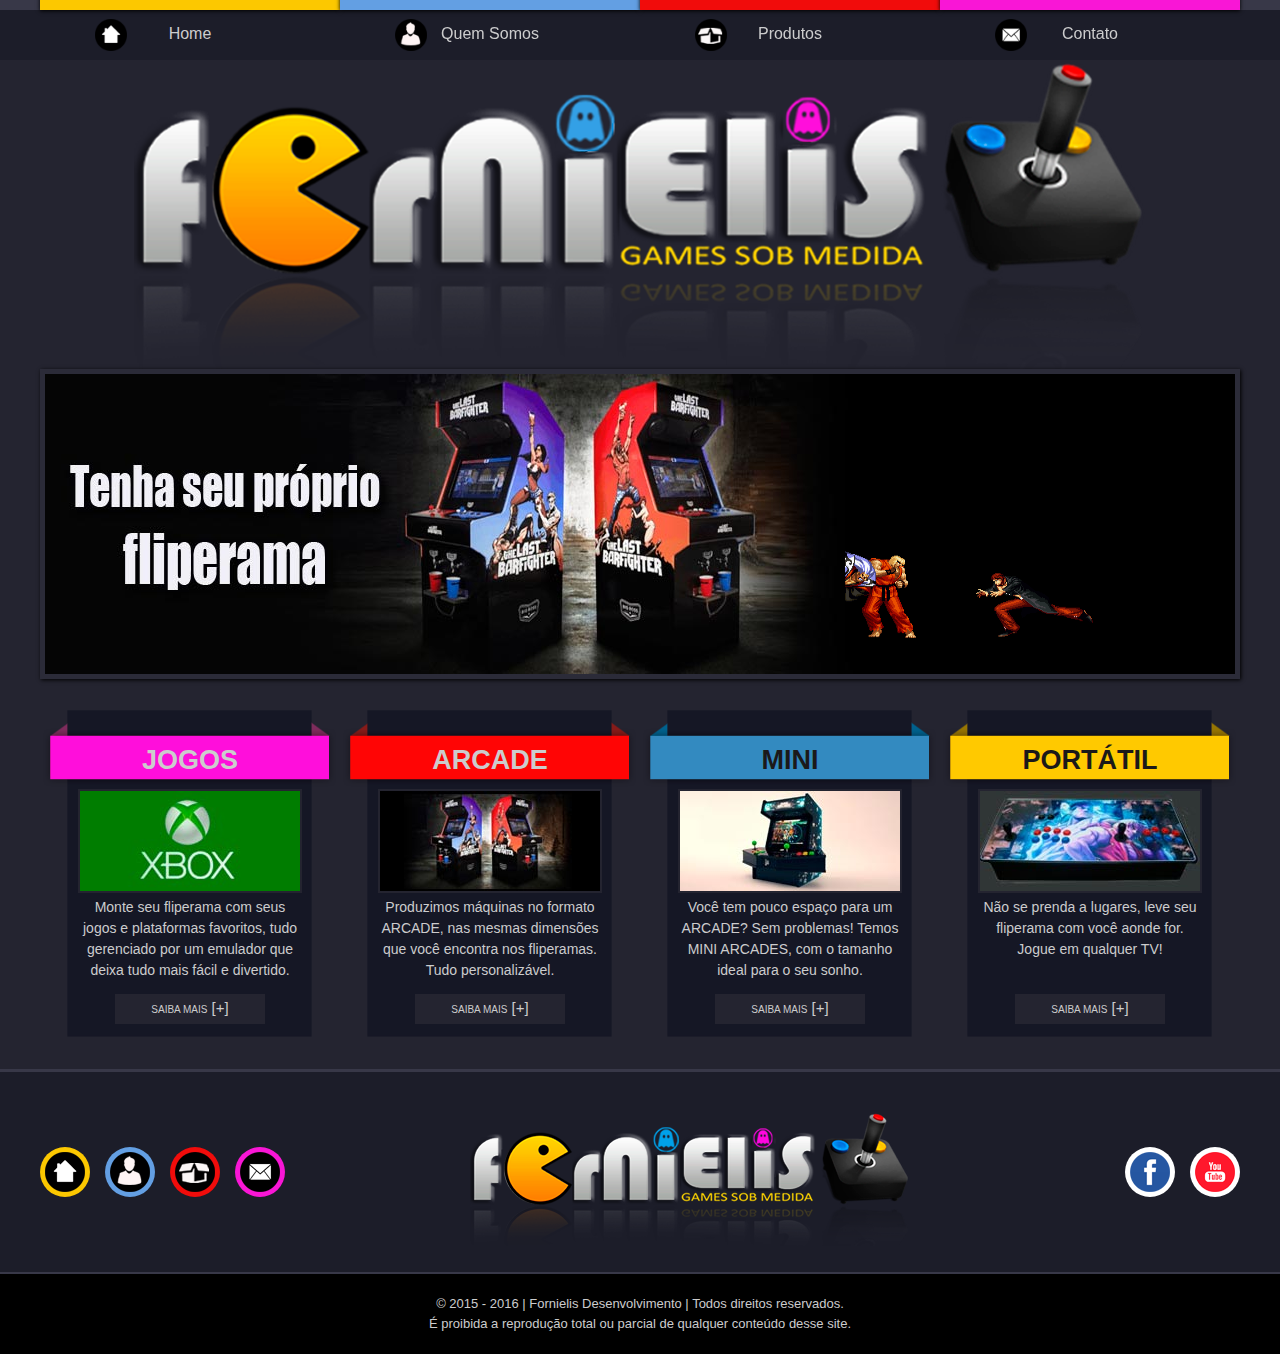
<file: index.html>
<!DOCTYPE html>
<html lang="pt-BR">
<head>
	<meta charset="UTF-8">
	<meta name="viewport" content="width=device-width, initial-scale=1.0" />
	<link rel="stylesheet" type="text/css" href="_CSS/style_index.css" />
	<link rel="shortcut icon" href="icon.ico" type="image/x-icon">
	<script type="text/javascript" src="_JS/jquery-2.2.0.js"></script>
	<script type="text/javascript" src="_JS/jquery.cycle.all.js"></script>
	<script type="text/javascript" src="_JS/script.js"></script>
	<title>FORNIELIS - GAMES</title>

</head>
<body>
	<div id="tarja-topo"></div>
	<div id="interface" class="center">
		<header>
			<div id="menu" class="center">
				<div class="menu_texto">
					<div>
						<a href="#"><p>Home</p></a>
						<div class="menu_texto_icon"><a href="index.html"><img src="_IMG/icon_home.png" alt="Home" width="40px" height="40px" border="none"></a></div>
					</div>
					<div class="menu_icon home"><a href="index.html"><img src="_IMG/icon_home.png" alt="Home" width="40px" height="40px" border="none"></a></div>
				</div>
				<div class="menu_texto">
					<div>
						<a href="somos.html"><p>Quem Somos</p></a>
						<div class="menu_texto_icon"><a href="somos.html"><img src="_IMG/icon_somos.png" alt="Home" width="40px" height="40px" border="none"></a></div>
					</div>
					<div class="menu_icon somos"><a href="somos.html"><img src="_IMG/icon_somos.png" alt="quem_somos" width="40px" height="40px" border="none"></a></div>
				</div>
				<div class="menu_texto">
					<div>
						<a href="#"><p>Produtos</p></a>
						<div class="menu_texto_icon"><a href="produtos.html"><img src="_IMG/icon_produtos.png" alt="Home" width="40px" height="40px" border="none"></a></div>
					</div>
					<div class="menu_icon produto"><a href="produtos.html"><img src="_IMG/icon_produtos.png" alt="produto" width="40px" height="40px" border="none"></a></div>
				</div>
				<div class="menu_texto">
					<div>
						<a href="#"><p>Contato</p></a>
						<div class="menu_texto_icon"><a href="contatos.html"><img src="_IMG/icon_contato.png" alt="Home" width="40px" height="40px" border="none"></a></div>
					</div>
					<div class="menu_icon contato"><a href="contatos.html"><img src="_IMG/icon_contato.png" alt="contato" width="40px" height="40px" border="none"></a></div>
				</div>
			</div>
		</header>
		<div id="logo" class="center">
			<h1><a href="index.html"><img src="_IMG/logo_grande.png" alt="logo" width="1030px" height="309px" border="none"></a></h1>
		</div>
		<div class="banner">
			<div class="banner-item">
				<img src="_IMG/banner_01.jpg" alt="banner" width="1200px" height="300px" border="none">
				<div class="banner-gif banner-gif-border">
					<img src="_IMG/gif-banner-01.gif" alt="gif" width="380px" height="240px" border="none">
				</div>
			</div>
			<div class="banner-item">
				<img src="_IMG/banner_02.jpg" alt="banner" width="1200px" height="300px" border="none">
				<div class="banner-gif">
					<img src="_IMG/gif-banner-02.gif" alt="gif" width="380px" height="240x" border="none">
				</div>
			</div>
			<div class="banner-item">
				<img src="_IMG/banner_03.jpg" alt="banner" width="1200px" height="300px" border="none">
				<div class="banner-gif">
					<img src="_IMG/gif-banner-03.gif" alt="gif" width="380px" height="240x" border="none">
				</div>
			</div>
			<div class="banner-item">
				<img src="_IMG/banner_04.jpg" alt="banner" width="1200px" height="300px" border="none">
				<div class="banner-gif">
					<img src="_IMG/gif-banner-04.gif" alt="gif" width="380px" height="240x" border="none">
				</div>
			</div>
			<div class="banner-item">
				<img src="_IMG/banner_05.jpg" alt="banner" width="1200px" height="300px" border="none">
				<div class="banner-gif">
					<img src="_IMG/gif-banner-05.gif" alt="gif" width="380px" height="240x" border="none">
				</div>
			</div>
			<div class="banner-item">
				<img src="_IMG/banner_06.jpg" alt="banner" width="1200px" height="300px" border="none">
				<div class="banner-gif">
					<img src="_IMG/gif-banner-06.gif" alt="gif" width="380px" height="240x" border="none">
				</div>
			</div>
		</div>
		<div id="categoria-container" class="center">
			<div id="emulador" class="categorias">
				<img src="_IMG/categoria_emulador.png" alt="emulador" width="300px" height="350px" border="none">
				<h2><a href="#">JOGOS</a></h2>
				<div class="categorias-banner cat-01">
					<div><img src="_IMG/categorias_banner_01_01.jpg" alt="banner" width="220px" height="100px" border="none"></div>
					<div><img src="_IMG/categorias_banner_01_02.jpg" alt="banner" width="220px" height="100px" border="none"></div>
					<div><img src="_IMG/categorias_banner_01_03.jpg" alt="banner" width="220px" height="100px" border="none"></div>
					<div><img src="_IMG/categorias_banner_01_04.jpg" alt="banner" width="220px" height="100px" border="none"></div>
					<div><img src="_IMG/categorias_banner_01_05.jpg" alt="banner" width="220px" height="100px" border="none"></div>
					<div><img src="_IMG/categorias_banner_01_06.jpg" alt="banner" width="220px" height="100px" border="none"></div>
				</div>
				<div class="categorias-texto"><p>Monte seu fliperama com seus jogos e plataformas favoritos, tudo gerenciado por um emulador que deixa tudo mais fácil e divertido.</p></div>
				<div class="btn_confira"><p><a href="produtos.html"><span>SAIBA MAIS</span> [+]</a></p></div>
			</div>
			<div id="arcade" class="categorias">
				<img src="_IMG/categoria_arcade.png" alt="emulador" width="300px" height="350px" border="none">
				<h2><a href="#">ARCADE</a></h2>
				<div class="categorias-banner cat-02">
					<div><img src="_IMG/categorias_banner_02_01.jpg" alt="banner" width="220px" height="100px" border="none"></div>
					<div><img src="_IMG/categorias_banner_02_02.jpg" alt="banner" width="220px" height="100px" border="none"></div>
					<div><img src="_IMG/categorias_banner_02_03.jpg" alt="banner" width="220px" height="100px" border="none"></div>
					<div><img src="_IMG/categorias_banner_02_04.jpg" alt="banner" width="220px" height="100px" border="none"></div>
				</div>
				<div class="categorias-texto"><p>Produzimos máquinas no formato ARCADE, nas mesmas dimensões que você encontra nos fliperamas. Tudo personalizável.</p></div>
				<div class="btn_confira"><p><a href="produtos.html"><span>SAIBA MAIS</span> [+]</a></p></div>
			</div>
			<div id="mini-arcade" class="categorias">
				<img src="_IMG/categoria_mini_arcade.png" alt="emulador" width="300px" height="350px" border="none">
				<h2><a href="#"><span>MINI</span></a></h2>
				<div class="categorias-banner cat-03">
					<div><img src="_IMG/categorias_banner_03_01.jpg" alt="banner" width="220px" height="100px" border="none"></div>
					<div><img src="_IMG/categorias_banner_03_02.jpg" alt="banner" width="220px" height="100px" border="none"></div>
					<div><img src="_IMG/categorias_banner_03_03.jpg" alt="banner" width="220px" height="100px" border="none"></div>
					<div><img src="_IMG/categorias_banner_03_04.jpg" alt="banner" width="220px" height="100px" border="none"></div>
				</div>
				<div class="categorias-texto"><p>Você tem pouco espaço para um ARCADE? Sem problemas! Temos MINI ARCADES, com o tamanho ideal para o seu sonho.</p></div>
				<div class="btn_confira"><p><a href="produtos.html"><span>SAIBA MAIS</span> [+]</a></p></div>
			</div>
			<div id="portatil-arcade" class="categorias">
				<img src="_IMG/categoria_portatil_arcade.png" alt="emulador" width="300px" height="350px" border="none">
				<h2><a href="#"><span>PORTÁTIL</span></a></h2>
				<div class="categorias-banner cat-04">
					<div><img src="_IMG/categorias_banner_04_01.jpg" alt="banner" width="220px" height="100px" border="none"></div>
					<div><img src="_IMG/categorias_banner_04_02.jpg" alt="banner" width="220px" height="100px" border="none"></div>
					<div><img src="_IMG/categorias_banner_04_03.jpg" alt="banner" width="220px" height="100px" border="none"></div>
					<div><img src="_IMG/categorias_banner_04_04.jpg" alt="banner" width="220px" height="100px" border="none"></div>
				</div>
				<div class="categorias-texto"><p>Não se prenda a lugares, leve seu fliperama com você aonde for. Jogue em qualquer TV!</p></div>
				<div class="btn_confira"><p><a href="produtos.html"><span>SAIBA MAIS</span> [+]</a></p></div>
			</div>
		</div>
	</div>
	<div id="rodape">
		<div class="center rodape-conteudo">
			<h1><a href="index.html"><img src="_IMG/logo_pequeno.png" alt="logo" width="440px" height="135px" border="none"></a></h1>
			<div class="rodape-menu-containner">
				<div class="rodape-menu-item home"><a href="index.html"><img src="_IMG/icon_home.png" alt="Home" width="40px" height="40px" border="none"></a></div>
				<div class="rodape-menu-item somos"><a href="somos.html"><img src="_IMG/icon_somos.png" alt="Home" width="40px" height="40px" border="none"></a></div>
				<div class="rodape-menu-item produto"><a href="produtos.html"><img src="_IMG/icon_produtos.png" alt="Home" width="40px" height="40px" border="none"></a></div>
				<div class="rodape-menu-item contato margem-direita-zero"><a href="contatos.html"><img src="_IMG/icon_contato.png" alt="Home" width="40px" height="40px" border="none"></a></div>
			</div>
			<div class="contenner-sociais">
				<div class="item-sociais face-1">
					<a href="#"><img src="_IMG/icon_face_azul_01.png" alt="Home" width="40px" height="40px" border="none"></a>
					<div class="item-sociais face-2">
						<a href="#"><img src="_IMG/icon_face_azul_02.png" alt="Home" width="40px" height="40px" border="none"></a>
					</div>
				</div>
				<div class="item-sociais you-1 margem-direita-zero">
					<a href="#"><img src="_IMG/icon_youtube_vermelho_01.png" alt="Home" width="40px" height="40px" border="none"></a>
					<div class="item-sociais you-2 margem-direita-zero">
						<a href="#"><img src="_IMG/icon_youtube_vermelho_02.png" alt="Home" width="40px" height="40px" border="none"></a>
					</div>
				</div>
			</div>	
		</div>
	</div>
	<div id="tarja-inferior">
		<div class="tarja-inferior-texto">
			<p>&copy; 2015 - 2016 | Fornielis Desenvolvimento | Todos direitos reservados.<br>É proibida a reprodução total ou parcial de qualquer conteúdo desse site.</p>
		</div>
	</div>
</body>
</html>
</file>
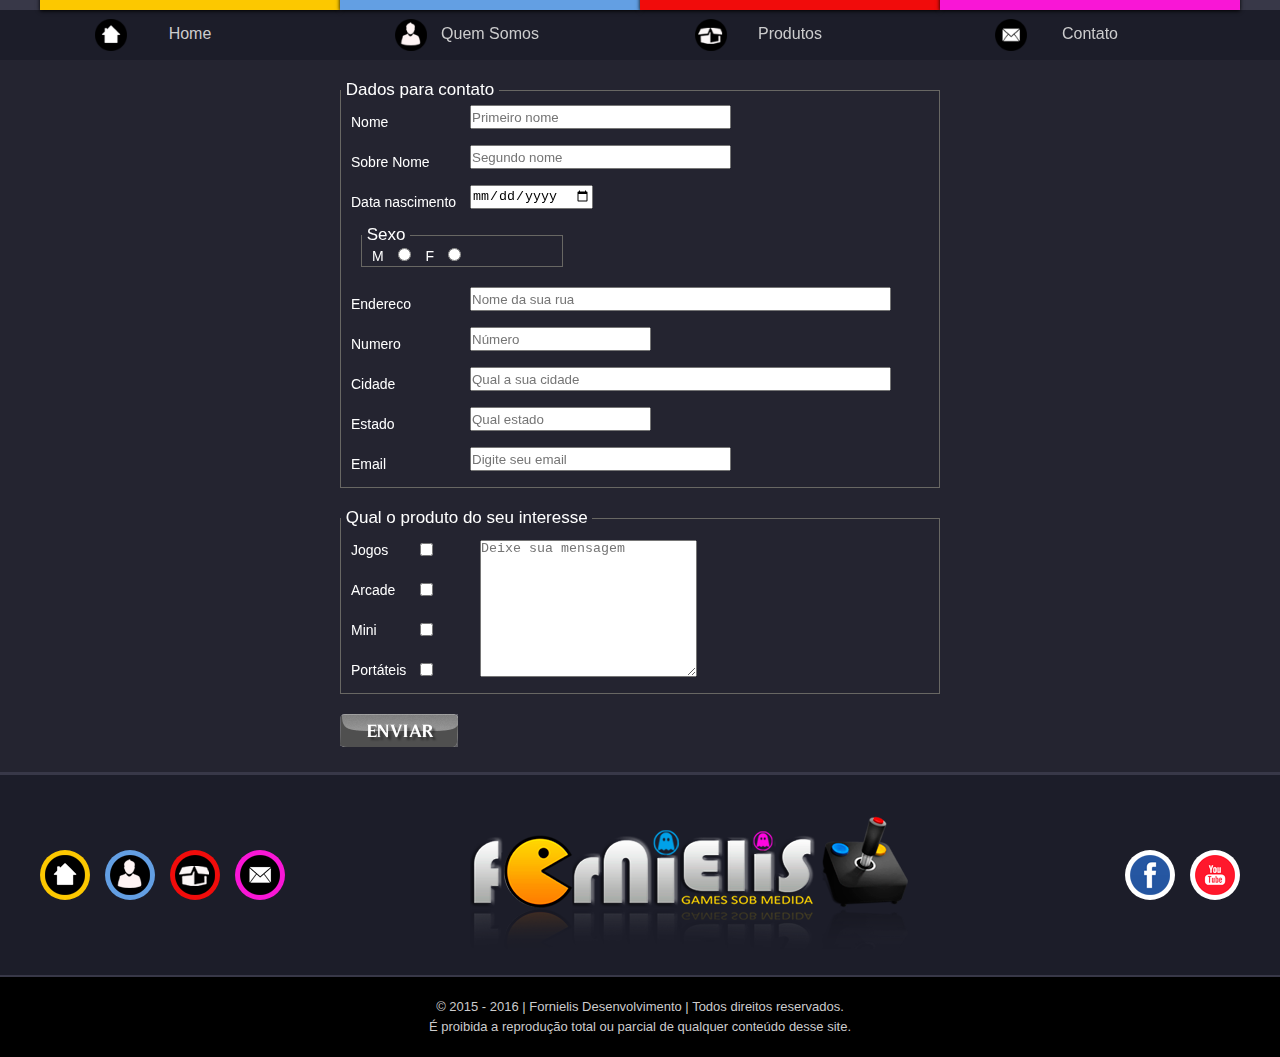
<file: contatos.html>
<!DOCTYPE html>
<html lang="pt-BR">
<head>
	<meta charset="UTF-8">
	<meta name="viewport" content="width=device-width, initial-scale=1.0" />
	<link rel="stylesheet" type="text/css" href="_CSS/style_contatos.css" />
	<script type="text/javascript" src="_JS/jquery-2.2.0.js"></script>
	<script type="text/javascript" src="_JS/jquery.cycle.all.js"></script>
	<script type="text/javascript" src="_JS/script.js"></script>
	<title>FORNIELIS - GAMES</title>
</head>
<body>
	<div id="tarja-topo"></div>
	<div id="interface" class="center">
		<header>
			<div id="menu" class="center">
				<div class="menu_texto">
					<div>
						<a href="#"><p>Home</p></a>
						<div class="menu_texto_icon"><a href="index.html"><img src="_IMG/icon_home.png" alt="Home" width="40px" height="40px" border="none"></a></div>
					</div>
					<div class="menu_icon home"><a href="index.html"><img src="_IMG/icon_home.png" alt="Home" width="40px" height="40px" border="none"></a></div>
				</div>
				<div class="menu_texto">
					<div>
						<a href="#"><p>Quem Somos</p></a>
						<div class="menu_texto_icon"><a href="somos.html"><img src="_IMG/icon_somos.png" alt="Home" width="40px" height="40px" border="none"></a></div>
					</div>
					<div class="menu_icon somos"><a href="somos.html"><img src="_IMG/icon_somos.png" alt="quem_somos" width="40px" height="40px" border="none"></a></div>
				</div>
				<div class="menu_texto">
					<div>
						<a href="produtos.html"><p>Produtos</p></a>
						<div class="menu_texto_icon"><a href="produtos.html"><img src="_IMG/icon_produtos.png" alt="Home" width="40px" height="40px" border="none"></a></div>
					</div>
					<div class="menu_icon produto"><a href="produtos.html"><img src="_IMG/icon_produtos.png" alt="produto" width="40px" height="40px" border="none"></a></div>
				</div>
				<div class="menu_texto">
					<div>
						<a href="#"><p>Contato</p></a>
						<div class="menu_texto_icon"><a href="#"><img src="_IMG/icon_contato.png" alt="Home" width="40px" height="40px" border="none"></a></div>
					</div>
					<div class="menu_icon contato"><a href="#"><img src="_IMG/icon_contato.png" alt="contato" width="40px" height="40px" border="none"></a></div>
				</div>
			</div>
		</header>
	</div>
	<form method="post" action="mailto:wilson.fornielis@rimo.net" class="center" id="formulario">
		<fieldset id="usuario">
			<legend>&nbsp;Dados para contato&nbsp;</legend>
			<p><label for="cNome">Nome</label> <input class="input" type="text" name="tNome" id="cNome" size="30" placeholder="Primeiro nome"></p>
			<p><label for="cSobre-nome">Sobre Nome</label> <input class="input" type="text" name="tNome" id="cSobre-nome" size="30" placeholder="Segundo nome"></p>
			<p><label for="cData-nascimento">Data nascimento</label> <input class="input" type="date" name="tData" id="cData-nascimento" size="30" placeholder="Segundo nome"></p>
			<fieldset id="sexo">
				<legend>&nbsp;Sexo&nbsp;</legend>
				<label for="cSexo-M">M&nbsp;</label><input type="radio" name="cSexo" id="Csexo-M">
				<label for="cSexo-F">F&nbsp;</label><input type="radio" name="cSexo" id="Csexo-F">
			</fieldset>
			<p><label for="cEndereco">Endereco</label> <input class="input" type="text" name="tEndereco" id="cEndereco" size="50" placeholder="Nome da sua rua"></p>
			<p><label for="cNumero">Numero</label> <input class="input" type="number" name="tNumero" id="cNumero" size="2" placeholder="Número"></p>
			<p><label for="cCidade">Cidade</label> <input class="input" type="text" name="tCidade" id="cCidade" size="50" placeholder="Qual a sua cidade"></p>
			<p><label for="cEstado">Estado</label> <input class="input" type="text" name="tEstado" id="cEstado" size="20" placeholder="Qual estado"></p>
			<p><label for="cEmail">Email</label> <input class="input" type="email" name="tEmail" id="cEmail" size="30" placeholder="Digite seu email"></p>
		</fieldset>
		<fieldset>
			<legend>&nbsp;Qual o produto do seu interesse&nbsp;</legend>
			<p><label for="cJogos">Jogos <input class="ckb" type="checkbox" name="pInteresse" id="cJogos"></label></p>
			<p><label for="cArcade">Arcade <input class="ckb" type="checkbox" name="pInteresse" id="cArcade"></label></p>
			<p><label for="cMini">Mini <input class="ckb" type="checkbox" name="pInteresse" id="cMini"></label></p>
			<p><label for="cPortatil">Portáteis <input class="ckb" type="checkbox" name="pInteresse" id="cPortatil"></label></p>
			<p><textarea name="tMensagem" id="cMensagem" cols="25" rows="9" placeholder="Deixe sua mensagem"></textarea></p>
		</fieldset>
		<input id="btn_enviar" type="image" src="_IMG/btn_enviar.png" width="118px" height="33px" border="none">
	</form>
		<div id="rodape">
			<div class="center rodape-conteudo">
				<h1><a href="index.html"><img src="_IMG/logo_pequeno.png" alt="logo" width="440px" height="135px" border="none"></a></h1>
				<div class="rodape-menu-containner">
					<div class="rodape-menu-item home"><a href="index.html"><img src="_IMG/icon_home.png" alt="Home" width="40px" height="40px" border="none"></a></div>
					<div class="rodape-menu-item somos"><a href="somos.html"><img src="_IMG/icon_somos.png" alt="Home" width="40px" height="40px" border="none"></a></div>
					<div class="rodape-menu-item produto"><a href="produtos.html"><img src="_IMG/icon_produtos.png" alt="Home" width="40px" height="40px" border="none"></a></div>
					<div class="rodape-menu-item contato margem-direita-zero"><a href="#"><img src="_IMG/icon_contato.png" alt="Home" width="40px" height="40px" border="none"></a></div>
				</div>
				<div class="contenner-sociais">
					<div class="item-sociais face-1">
						<a href="#"><img src="_IMG/icon_face_azul_01.png" alt="Home" width="40px" height="40px" border="none"></a>
						<div class="item-sociais face-2">
							<a href="#"><img src="_IMG/icon_face_azul_02.png" alt="Home" width="40px" height="40px" border="none"></a>
						</div>
					</div>
					<div class="item-sociais you-1 margem-direita-zero">
						<a href="#"><img src="_IMG/icon_youtube_vermelho_01.png" alt="Home" width="40px" height="40px" border="none"></a>
						<div class="item-sociais you-2 margem-direita-zero">
							<a href="#"><img src="_IMG/icon_youtube_vermelho_02.png" alt="Home" width="40px" height="40px" border="none"></a>
						</div>
					</div>
				</div>	
			</div>
		</div>
	<div id="tarja-inferior">
		<div class="tarja-inferior-texto">
			<p>&copy; 2015 - 2016 | Fornielis Desenvolvimento | Todos direitos reservados.<br>É proibida a reprodução total ou parcial de qualquer conteúdo desse site.</p>
		</div>
	</div>
</body>
</html>
</file>
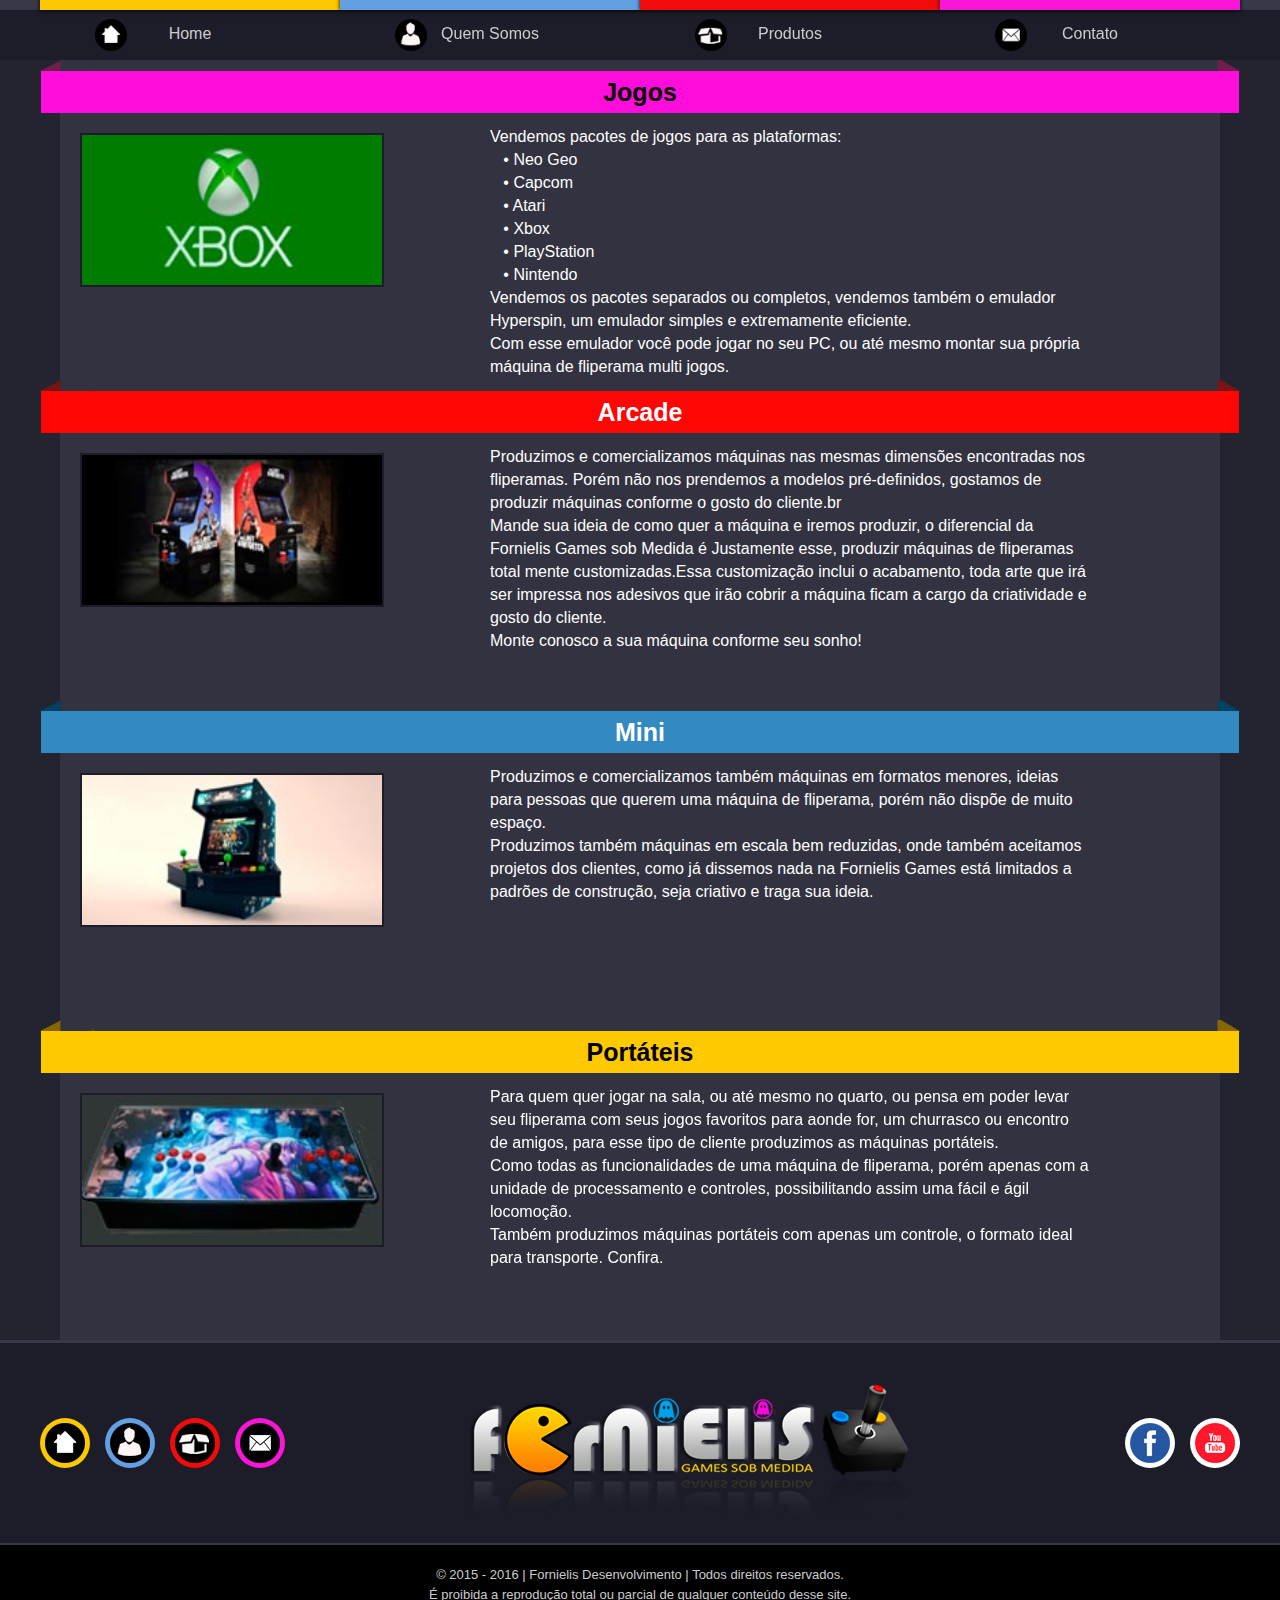
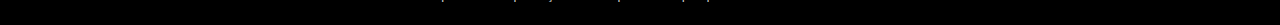
<file: produtos.html>
<!DOCTYPE html>
<html lang="pt-BR">
<head>
	<meta charset="UTF-8">
	<meta name="viewport" content="width=device-width, initial-scale=1.0" />
	<link rel="stylesheet" type="text/css" href="_CSS/style_produtos.css"/>
	<script type="text/javascript" src="_JS/jquery-2.2.0.js"></script>
	<script type="text/javascript" src="_JS/jquery.cycle.all.js"></script>
	<script type="text/javascript" src="_JS/script.js"></script>
	<title>FORNIELIS - GAMES</title>
</head>
<body>
	<div id="tarja-topo"></div>
	<div id="interface" class="center">
		<header>
			<div id="menu" class="center">
				<div class="menu_texto">
					<div>
						<a href="#"><p>Home</p></a>
						<div class="menu_texto_icon"><a href="index.html"><img src="_IMG/icon_home.png" alt="Home" width="40px" height="40px" border="none"></a></div>
					</div>
					<div class="menu_icon home"><a href="index.html"><img src="_IMG/icon_home.png" alt="Home" width="40px" height="40px" border="none"></a></div>
				</div>
				<div class="menu_texto">
					<div>
						<a href="#"><p>Quem Somos</p></a>
						<div class="menu_texto_icon"><a href="somos.html"><img src="_IMG/icon_somos.png" alt="Home" width="40px" height="40px" border="none"></a></div>
					</div>
					<div class="menu_icon somos"><a href="somos.html"><img src="_IMG/icon_somos.png" alt="quem_somos" width="40px" height="40px" border="none"></a></div>
				</div>
				<div class="menu_texto">
					<div>
						<a href="produtos.html"><p>Produtos</p></a>
						<div class="menu_texto_icon"><a href="produtos.html"><img src="_IMG/icon_produtos.png" alt="Home" width="40px" height="40px" border="none"></a></div>
					</div>
					<div class="menu_icon produto"><a href="#"><img src="_IMG/icon_produtos.png" alt="produto" width="40px" height="40px" border="none"></a></div>
				</div>
				<div class="menu_texto">
					<div>
						<a href="#"><p>Contato</p></a>
						<div class="menu_texto_icon"><a href="contatos.html"><img src="_IMG/icon_contato.png" alt="Home" width="40px" height="40px" border="none"></a></div>
					</div>
					<div class="menu_icon contato"><a href="contatos.html"><img src="_IMG/icon_contato.png" alt="contato" width="40px" height="40px" border="none"></a></div>
				</div>
			</div>
		</header>
		<div id="container-produtos" class="center">
			<div class="corpo-produtos">
				<div class="tarja-produtos">
					<img src="_IMG/produtos_tarja_jogos.png" alt="img" width="1200px" height="53px" border="none">
					<div class="titulo"><h1>Jogos</h1></div>
					<div class="produtos-banner cat-01">
						<div><img src="_IMG/categorias_banner_01_01.jpg" alt="banner" width="220px" height="100px" border="none"></div>
						<div><img src="_IMG/categorias_banner_01_02.jpg" alt="banner" width="220px" height="100px" border="none"></div>
						<div><img src="_IMG/categorias_banner_01_03.jpg" alt="banner" width="220px" height="100px" border="none"></div>
						<div><img src="_IMG/categorias_banner_01_04.jpg" alt="banner" width="220px" height="100px" border="none"></div>
						<div><img src="_IMG/categorias_banner_01_05.jpg" alt="banner" width="220px" height="100px" border="none"></div>
						<div><img src="_IMG/categorias_banner_01_06.jpg" alt="banner" width="220px" height="100px" border="none"></div>
					</div>
					<div class="produtos-descricao">
						<p>Vendemos pacotes de jogos para as  plataformas:<br>
						&nbsp;&nbsp;&nbsp;• Neo Geo<br> 
						&nbsp;&nbsp;&nbsp;• Capcom<br>
						&nbsp;&nbsp;&nbsp;• Atari<br>
						&nbsp;&nbsp;&nbsp;• Xbox<br>
						&nbsp;&nbsp;&nbsp;• PlayStation<br>
						&nbsp;&nbsp;&nbsp;• Nintendo<br>
						Vendemos os pacotes separados ou completos, vendemos também o emulador Hyperspin, um emulador simples e extremamente eficiente.<br>
						Com esse emulador você pode jogar no seu PC, ou até mesmo montar sua própria máquina de fliperama multi jogos.</p>
					</div>
				</div>
			</div>
			<div class="corpo-produtos">
				<div class="tarja-produtos">
					<img src="_IMG/produtos_tarja_arcade.png" alt="img" width="1200px" height="53px" border="none">
					<div class="titulo"><h1><span>Arcade</span></h1></div>
					<div class="produtos-banner cat-02">
						<div><img src="_IMG/categorias_banner_02_01.jpg" alt="banner" width="220px" height="100px" border="none"></div>
						<div><img src="_IMG/categorias_banner_02_02.jpg" alt="banner" width="220px" height="100px" border="none"></div>
						<div><img src="_IMG/categorias_banner_02_03.jpg" alt="banner" width="220px" height="100px" border="none"></div>
						<div><img src="_IMG/categorias_banner_02_04.jpg" alt="banner" width="220px" height="100px" border="none"></div>
					</div>
					<div class="produtos-descricao">
						<p>
						Produzimos e comercializamos máquinas nas mesmas dimensões encontradas nos fliperamas. Porém não nos prendemos a modelos pré-definidos, gostamos de produzir máquinas conforme o gosto do cliente.br<br>
						Mande sua ideia de como quer a máquina e iremos produzir, o diferencial da Fornielis Games sob Medida é Justamente esse, produzir máquinas de fliperamas total mente customizadas.Essa customização inclui o acabamento, toda arte que irá ser impressa nos adesivos que irão cobrir a máquina ficam a cargo da criatividade e gosto do cliente.<br>
						Monte conosco a sua máquina conforme seu sonho!
						</p>
					</div>
				</div>
			</div>
			<div class="corpo-produtos">
				<div class="tarja-produtos">
					<img src="_IMG/produtos_tarja_mini_arcade.png" alt="img" width="1200px" height="53px" border="none">
					<div class="titulo"><h1><span>Mini</span></h1></div>
					<div class="produtos-banner cat-03">
						<div><img src="_IMG/categorias_banner_03_01.jpg" alt="banner" width="220px" height="100px" border="none"></div>
						<div><img src="_IMG/categorias_banner_03_02.jpg" alt="banner" width="220px" height="100px" border="none"></div>
						<div><img src="_IMG/categorias_banner_03_03.jpg" alt="banner" width="220px" height="100px" border="none"></div>
						<div><img src="_IMG/categorias_banner_03_04.jpg" alt="banner" width="220px" height="100px" border="none"></div>
					</div>
					<div class="produtos-descricao">
						<p>
						Produzimos e comercializamos também máquinas em formatos menores, ideias para pessoas que querem uma máquina de fliperama, porém não dispõe de muito espaço.<br>
						Produzimos também máquinas em escala bem reduzidas, onde também aceitamos projetos dos clientes, como já dissemos nada na Fornielis Games está limitados a padrões de construção, seja criativo e traga sua ideia.
						</p>
					</div>
				</div>
			</div>
			<div class="corpo-produtos" id="portt">
				<div class="tarja-produtos">
					<img src="_IMG/produtos_tarja_portatil.png" alt="img" width="1200px" height="53px" border="none">
					<div class="titulo"><h1>Portáteis</h1></div>
					<div class="produtos-banner cat-04">
						<div><img src="_IMG/categorias_banner_04_01.jpg" alt="banner" width="220px" height="100px" border="none"></div>
						<div><img src="_IMG/categorias_banner_04_02.jpg" alt="banner" width="220px" height="100px" border="none"></div>
						<div><img src="_IMG/categorias_banner_04_03.jpg" alt="banner" width="220px" height="100px" border="none"></div>
						<div><img src="_IMG/categorias_banner_04_04.jpg" alt="banner" width="220px" height="100px" border="none"></div>
					</div>
					<div class="produtos-descricao">
						<p>
						Para quem quer jogar na sala, ou até mesmo no  quarto, ou pensa em poder levar seu fliperama com seus jogos favoritos para aonde for, um churrasco ou encontro de amigos, para esse tipo de cliente produzimos as máquinas portáteis.<br>
						Como todas as funcionalidades de uma máquina de fliperama, porém apenas com a unidade de processamento e controles, possibilitando assim uma fácil e ágil locomoção.<br>
						Também produzimos máquinas portáteis com apenas um controle, o formato ideal para transporte. Confira.  
						</p>
					</div>
				</div>
			</div>
		</div>
	</div>	
		<div id="rodape">
			<div class="center rodape-conteudo">
				<h1><a href="index.html"><img src="_IMG/logo_pequeno.png" alt="logo" width="440px" height="135px" border="none"></a></h1>
				<div class="rodape-menu-containner">
					<div class="rodape-menu-item home"><a href="index.html"><img src="_IMG/icon_home.png" alt="Home" width="40px" height="40px" border="none"></a></div>
					<div class="rodape-menu-item somos"><a href="somos.html"><img src="_IMG/icon_somos.png" alt="Home" width="40px" height="40px" border="none"></a></div>
					<div class="rodape-menu-item produto"><a href="produtos.html"><img src="_IMG/icon_produtos.png" alt="Home" width="40px" height="40px" border="none"></a></div>
					<div class="rodape-menu-item contato margem-direita-zero"><a href="contatos.html"><img src="_IMG/icon_contato.png" alt="Home" width="40px" height="40px" border="none"></a></div>
				</div>
				<div class="contenner-sociais">
					<div class="item-sociais face-1">
						<a href="#"><img src="_IMG/icon_face_azul_01.png" alt="Home" width="40px" height="40px" border="none"></a>
						<div class="item-sociais face-2">
							<a href="#"><img src="_IMG/icon_face_azul_02.png" alt="Home" width="40px" height="40px" border="none"></a>
						</div>
					</div>
					<div class="item-sociais you-1 margem-direita-zero">
						<a href="#"><img src="_IMG/icon_youtube_vermelho_01.png" alt="Home" width="40px" height="40px" border="none"></a>
						<div class="item-sociais you-2 margem-direita-zero">
							<a href="#"><img src="_IMG/icon_youtube_vermelho_02.png" alt="Home" width="40px" height="40px" border="none"></a>
						</div>
					</div>
				</div>	
			</div>
		</div>
	<div id="tarja-inferior">
		<div class="tarja-inferior-texto">
			<p>&copy; 2015 - 2016 | Fornielis Desenvolvimento | Todos direitos reservados.<br>É proibida a reprodução total ou parcial de qualquer conteúdo desse site.</p>
		</div>
	</div>
</body>
</html>
</file>
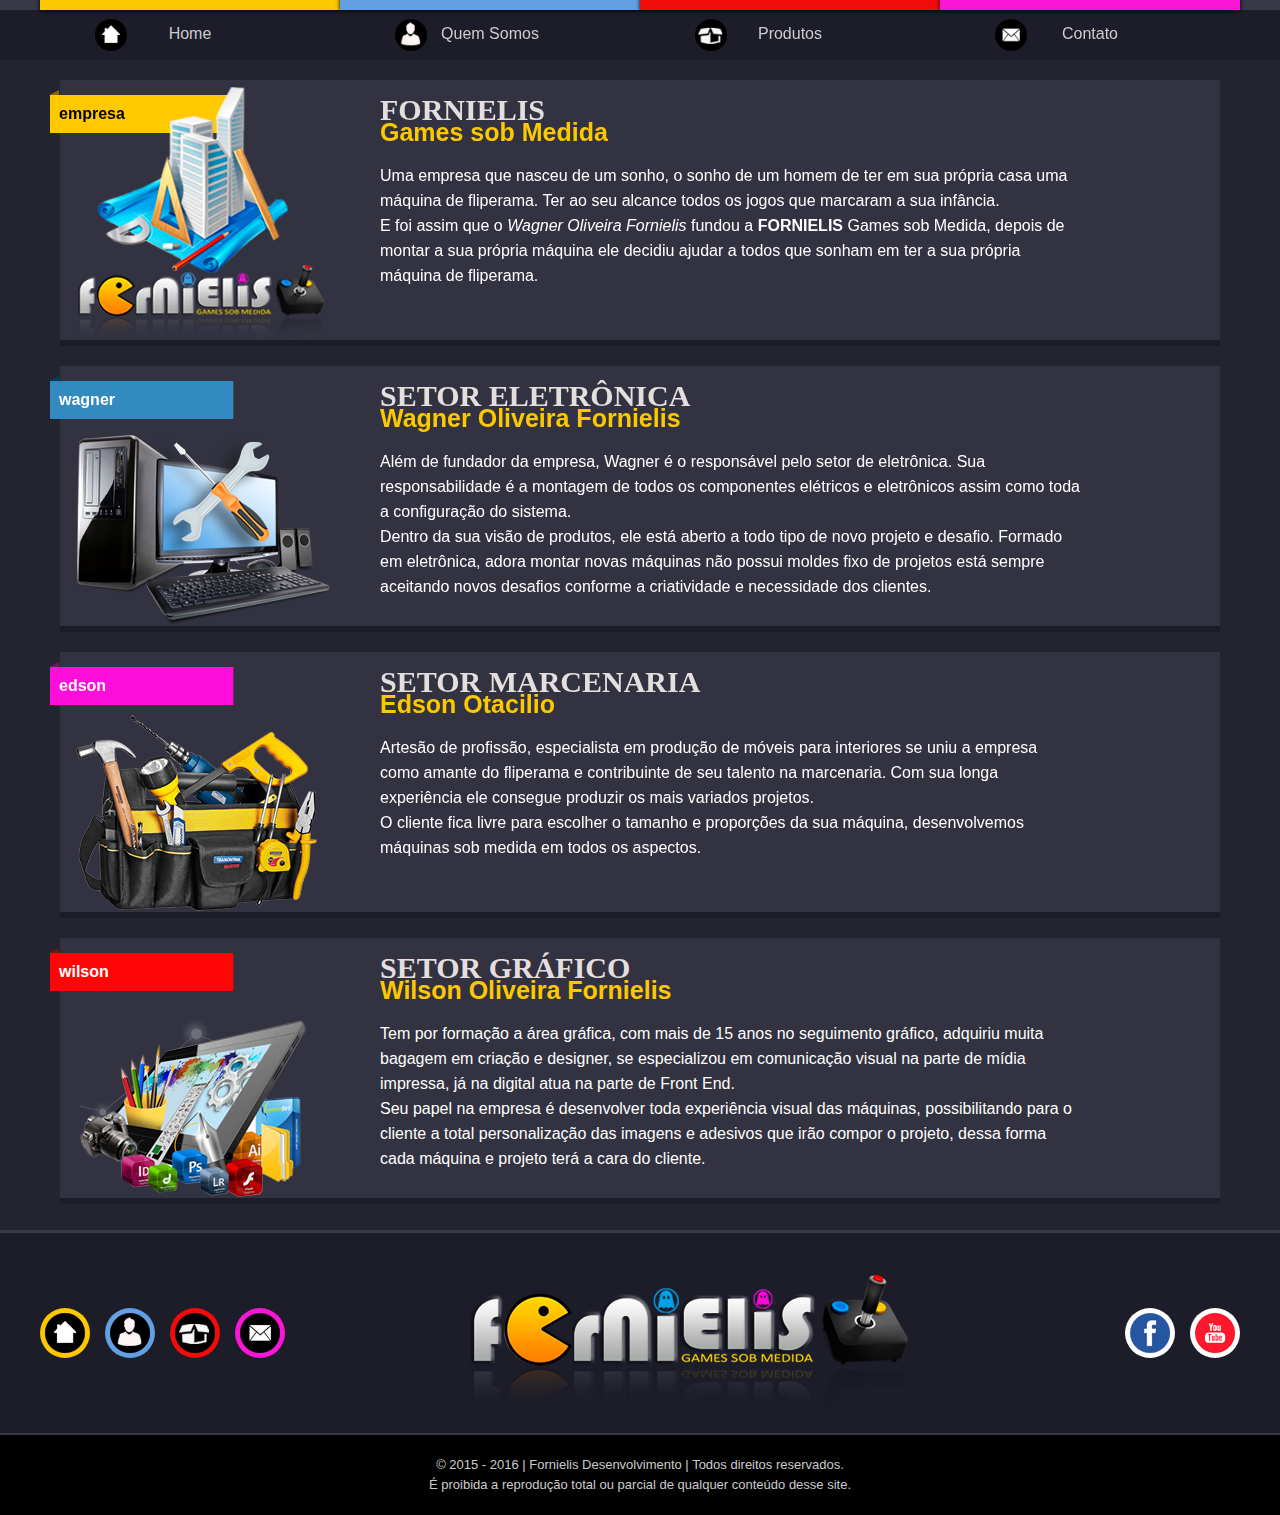
<file: somos.html>
<!DOCTYPE html>
<html lang="pt-BR">
<head>
	<meta charset="UTF-8">
	<meta name="viewport" content="width=device-width, initial-scale=1.0"/>
	<link rel="stylesheet" type="text/css" href="_CSS/style_somos.css"/>
	<script type="text/javascript" src="_JS/jquery-2.2.0.js"></script>
	<script type="text/javascript" src="_JS/jquery.cycle.all.js"></script>
	<script type="text/javascript" src="_JS/script.js"></script>
	<title>FORNIELIS - GAMES</title>
</head>
<body>
	<div id="tarja-topo"></div>
	<div id="interface" class="center">
		<header>
			<div id="menu" class="center">
				<div class="menu_texto">
					<div>
						<a href="#"><p>Home</p></a>
						<div class="menu_texto_icon"><a href="index.html"><img src="_IMG/icon_home.png" alt="Home" width="40px" height="40px" border="none"></a></div>
					</div>
					<div class="menu_icon home"><a href="index.html"><img src="_IMG/icon_home.png" alt="Home" width="40px" height="40px" border="none"></a></div>
				</div>
				<div class="menu_texto">
					<div>
						<a href="#"><p>Quem Somos</p></a>
						<div class="menu_texto_icon"><a href="somos.html"><img src="_IMG/icon_somos.png" alt="Home" width="40px" height="40px" border="none"></a></div>
					</div>
					<div class="menu_icon somos"><a href="somos.html"><img src="_IMG/icon_somos.png" alt="quem_somos" width="40px" height="40px" border="none"></a></div>
				</div>
				<div class="menu_texto">
					<div>
						<a href="#"><p>Produtos</p></a>
						<div class="menu_texto_icon"><a href="produtos.html"><img src="_IMG/icon_produtos.png" alt="Home" width="40px" height="40px" border="none"></a></div>
					</div>
					<div class="menu_icon produto"><a href="produtos.html"><img src="_IMG/icon_produtos.png" alt="produto" width="40px" height="40px" border="none"></a></div>
				</div>
				<div class="menu_texto">
					<div>
						<a href="#"><p>Contato</p></a>
						<div class="menu_texto_icon"><a href="contatos.html"><img src="_IMG/icon_contato.png" alt="Home" width="40px" height="40px" border="none"></a></div>
					</div>
					<div class="menu_icon contato"><a href="contatos.html"><img src="_IMG/icon_contato.png" alt="contato" width="40px" height="40px" border="none"></a></div>
				</div>
			</div>
		</header>
		<div id="contanier_somos" class="center">
			<div class="somos-conteudo">
				<div class="somos-tarja">
					<img src="_IMG/somos_tarja_empresa.png" alt="img" width="194px" height="51px" border="none">
					<h4>empresa</h4>
				</div>
				<div class="somos-logo"><img src="_IMG/somos_logo_empresa.png" alt="img" width="262px" height="270px" border="none"></div>
				<div class="somos-texto">
					<h1>FORNIELIS <span><br>Games sob Medida</span></h1><br>
					<p>Uma empresa que nasceu de um sonho, o sonho de um homem de ter em sua própria casa uma máquina de fliperama.  Ter ao seu alcance todos os jogos que marcaram a sua infância.
					<br>E foi assim que o <i>Wagner Oliveira Fornielis</i> fundou a <b>FORNIELIS</b> Games sob Medida, depois de montar a sua própria máquina ele decidiu ajudar a todos que sonham em ter a sua própria máquina de fliperama.
					</p>
				</div>
			</div>
			<div class="somos-conteudo">
				<div class="somos-tarja">
					<img src="_IMG/somos_tarja_wagner.png" alt="img" width="194px" height="51px" border="none">
					<h4><span>wagner</span></h4>
				</div>
				<div class="somos-logo"><img src="_IMG/somos_logo_wagner_02.png" alt="img" width="262px" height="270px" border="none"></div>
				<div class="somos-texto">
					<h1>SETOR ELETRÔNICA <span><br>Wagner Oliveira Fornielis</span></h1><br>
					<p>Além de fundador da empresa, Wagner é o responsável pelo setor de eletrônica. Sua responsabilidade é a montagem de todos os componentes elétricos e eletrônicos assim como toda a configuração do sistema.<br>Dentro da sua visão de produtos, ele está aberto a todo tipo de novo projeto e desafio. Formado em eletrônica, adora montar novas máquinas não possui moldes fixo de projetos está sempre aceitando novos desafios conforme a criatividade e necessidade dos clientes.
					</p>
				</div>
			</div>
			<div class="somos-conteudo">
				<div class="somos-tarja">
					<img src="_IMG/somos_tarja_edson.png" alt="img" width="194px" height="51px" border="none">
					<h4><span>edson</span></h4>
				</div>
				<div class="somos-logo"><img src="_IMG/somos_logo_edson_02.png" alt="img" width="262px" height="270px" border="none"></div>
				<div class="somos-texto">
					<h1>SETOR MARCENARIA <span><br>Edson Otacilio</span></h1><br>
					<p>Artesão de profissão, especialista em produção de móveis para interiores se uniu a empresa como amante do fliperama e contribuinte de seu talento na marcenaria. Com sua longa experiência ele consegue produzir os mais variados projetos.<br>O cliente fica livre para escolher o tamanho e proporções da sua máquina, desenvolvemos máquinas sob medida em todos os aspectos.
					</p>
				</div>
			</div>
			<div class="somos-conteudo">
				<div class="somos-tarja">
					<img src="_IMG/somos_tarja_wilson.png" alt="img" width="194px" height="51px" border="none">
					<h4><span>wilson</span></h4>
				</div>
				<div class="somos-logo"><img src="_IMG/somos_logo_wilson_02.png" alt="img" width="262px" height="270px" border="none"></div>
				<div class="somos-texto">
					<h1>SETOR GRÁFICO <span><br>Wilson Oliveira Fornielis</span></h1><br>
					<p>Tem por formação a área gráfica, com mais de 15 anos no seguimento gráfico, adquiriu muita bagagem em criação e designer, se especializou em comunicação visual na parte de mídia impressa, já na digital atua na parte de Front End.<br>Seu papel na empresa é desenvolver toda experiência visual das máquinas, possibilitando para o cliente a total personalização das imagens e adesivos que irão compor o projeto, dessa forma cada máquina e projeto terá a cara do cliente.
					</p>
				</div>
			</div>
		</div>
	</div>	
		<div id="rodape">
			<div class="center rodape-conteudo">
				<h1><a href="index.html"><img src="_IMG/logo_pequeno.png" alt="logo" width="440px" height="135px" border="none"></a></h1>
				<div class="rodape-menu-containner">
					<div class="rodape-menu-item home"><a href="index.html"><img src="_IMG/icon_home.png" alt="Home" width="40px" height="40px" border="none"></a></div>
					<div class="rodape-menu-item somos"><a href="somos.html"><img src="_IMG/icon_somos.png" alt="Home" width="40px" height="40px" border="none"></a></div>
					<div class="rodape-menu-item produto"><a href="produtos.html"><img src="_IMG/icon_produtos.png" alt="Home" width="40px" height="40px" border="none"></a></div>
					<div class="rodape-menu-item contato margem-direita-zero"><a href="contatos.html"><img src="_IMG/icon_contato.png" alt="Home" width="40px" height="40px" border="none"></a></div>
				</div>
				<div class="contenner-sociais">
					<div class="item-sociais face-1">
						<a href="#"><img src="_IMG/icon_face_azul_01.png" alt="Home" width="40px" height="40px" border="none"></a>
						<div class="item-sociais face-2">
							<a href="#"><img src="_IMG/icon_face_azul_02.png" alt="Home" width="40px" height="40px" border="none"></a>
						</div>
					</div>
					<div class="item-sociais you-1 margem-direita-zero">
						<a href="#"><img src="_IMG/icon_youtube_vermelho_01.png" alt="Home" width="40px" height="40px" border="none"></a>
						<div class="item-sociais you-2 margem-direita-zero">
							<a href="#"><img src="_IMG/icon_youtube_vermelho_02.png" alt="Home" width="40px" height="40px" border="none"></a>
						</div>
					</div>
				</div>	
			</div>
		</div>
	<div id="tarja-inferior">
		<div class="tarja-inferior-texto">
			<p>&copy; 2015 - 2016 | Fornielis Desenvolvimento | Todos direitos reservados.<br>É proibida a reprodução total ou parcial de qualquer conteúdo desse site.</p>
		</div>
	</div>
</body>
</html>
</file>
<file: _CSS/style_index.css>
/*==========================================================================================================================================
|||||||||||||||||||||||||||||||||||||||||||||||||||||||||||| MONITORES |||||||||||||||||||||||||||||||||||||||||||||||||||||||||||||||||||||
===========================================================================================================================================*/
/*==========================================================================================================================================
                                                        CONFIGURAÇÕES GLOBAIS
===========================================================================================================================================*/
@charset "utf-8";
*{margin: 0; padding: 0;}
/*==========================================================================================================================================
                                                         ESTILOS - MONITORES
===========================================================================================================================================*/
body{background: url("../_IMG/img_fundo.jpg"); font-family: 'Arial'; font-size: 18px;}
header{width: 1200px; height: 60px;}
#tarja-topo{width: 100%; height: 50px; background-color: #1c1d29; border-top: solid 10px #383848; float: left; position: fixed;}
#menu{width: 1200px; height: 60px; background-color: #1c1d29; position: fixed; z-index: 999;}

#logo{width: 1200px; height: 309px;}
	#logo h1{text-align: center; top: 60px; margin: auto;}
		#logo h1 img{margin: 0 85px;}

#categoria-container{width: 1200px; height: 350px;margin: 20px auto;}

#rodape{width: 100%; background-color: #1c1d29; border-top: solid 3px #383848;;}

#tarja-inferior{width: 100%; height: 80px; background-color: #000000; border-top: solid 2px #383848; text-align: center;}
	#tarja-inferior p{color: #cccccd; font-size: 13px; line-height: 20px; padding: 20px 0 0 0;}
/*==========================================================================================================================================
                                                          CLASSES - MONITORES
===========================================================================================================================================*/
.center{width: 1200px; margin: 0 auto;}

.menu_texto{width: 300px; height: 60px; float: left; text-align: center; position: relative;}
	.menu_texto a{text-decoration: none; color: #cccccd; font-size: 16px;}
		.menu_texto a p{margin: 25px;}
			.menu_texto_icon{width: 40px; height: 40px; position: absolute; top: 0;}
				.menu_texto_icon img{width: 80%; height: 80%; padding: 19px 55px;}

.menu_icon{width: 300px; height: 60px; position: absolute; box-shadow: 0px 1px 4px #000000; top: -50px; transition: top .5s;}
	.menu_icon img{padding: 10px;}

.home{background-color: #fcc800;}
	.somos{background-color: #639fe3;}
		.produto{background-color: #f10c0b;}
			.contato{background-color: #f916d6;}

.banner{width: 1190px; height: 300px; overflow: hidden; border: solid 5px #2b2b38; box-shadow: 1px 1px 4px #000000;}
	.baneer-item{width: 1200px; height: 300px; position: relative;}
		.banner-gif{width: 380px; height: 240px; border: solid 5px #2b2b38; position: absolute; bottom: 29px; right: 32px;}
			.banner-gif-border{border: solid 0px #ed1300; right: 20px;}

.categorias{width: 300px; height: 350px; float: left; position: relative; text-align: center;}
	.categorias h2{width: 300px; position: absolute; top: 46px;}
		.categorias h2 a{text-decoration: none; color: #cccccd;}
			.categorias h2 a span{color: #1b1919;}

.categorias-texto{width: 220px; height: 123px; position: absolute; top: 198px; left: 40px;}
	.categorias-texto p{color: #cccccd; text-align: center; font-size: 14px; line-height: 21px;}
		.categorias-banner{width: 220px; height: 100px; position: absolute; border: solid 2px #242430; overflow: hidden; top: 90px; left: 38px;}
			.btn_confira{width: 150px; height: 30px; position: absolute; bottom: 25px; left: 75px; text-align: center;  background-color: #242430; transition: background-color .5s;}
				.btn_confira p{width: 150px; height: 30px; padding: 3px 0;}
					.btn_confira p a{text-decoration: none; color: #cccccd; font-size: 15px;}
						.btn_confira p a span{font-size: 10px;}

.rodape-conteudo{width: 1200px; height: 200px; position: relative; text-align: center;}
	.rodape-conteudo h1{width: 440px; height: 135px; position: absolute; top: 40px; left: 430px;}
		.rodape-menu-containner{width: 245px; height: 50px; position: absolute; top: 75px;}
			.rodape-menu-item{width: 50px; height: 50px; border-radius: 100%; -moz-border-radius: 100%; -webkit-border-radius: 100%;float: left; margin-right: 15px; opacity: 1; transition: opacity .4s;} .margem-direita-zero{margin-right: 0;}
				.rodape-menu-item img{padding: 5px;}

.contenner-sociais{width: 115px; height: 50px; position: absolute; top: 75px; right: 0;}
	.item-sociais{width: 50px; height: 50px; border-radius: 100%; -moz-border-radius: 100%; -webkit-border-radius: 100%; float: left; margin-right: 15px;} .margem-direita-zero{margin-right: 0;}
		.item-sociais img{padding: 5px;}
			.face-1{background-color: #ffffff; position: relative;}
				.face-2{background-color: #2556a1; position: absolute; top: 0; opacity: 0; transition: opacity .3s;}
					.you-1{background-color: #ffffff; position: relative;}
						.you-2{background-color: #ff182c; position: absolute; top: 0; opacity: 0; transition: opacity .3s;}
/*==========================================================================================================================================
                                                      EFEITO HOVER - MONITORES
===========================================================================================================================================*/
.menu_texto:HOVER .menu_icon{top: 0;}
.btn_confira:HOVER{background-color: #383848;}
.rodape-menu-item:HOVER {opacity: .5;}
.face-1:HOVER .face-2{opacity: 1;}
.you-1:HOVER .you-2{opacity: 1;}
/*==========================================================================================================================================
||||||||||||||||||||||||||||||||||||||||||||||||||||||||| FIM -MONITORES |||||||||||||||||||||||||||||||||||||||||||||||||||||||||||||||||||
===========================================================================================================================================*/
/*==========================================================================================================================================
||||||||||||||||||||||||||||||||||||||||||||||||||||||||||||| TABLETS ||||||||||||||||||||||||||||||||||||||||||||||||||||||||||||||||||||||
===========================================================================================================================================*/
@media(max-width: 960px){
/*==========================================================================================================================================
                                                         ESTILOS - TABLETS
===========================================================================================================================================*/
body{background: url("../_IMG/img_fundo.jpg"); font-family: 'Arial'; font-size: 18px;}
header{width: 600px; height: 60px;}
#tarja-topo{width: 100%; height: 50px; background-color: #1c1d29; border-top: solid 10px #383848; float: left; position: fixed;}
#menu{width: 600px; height: 60px; background-color: #1c1d29; position: fixed; z-index: 999;}

#logo{width: 600px; height: 150px;}
	#logo h1{text-align: center; top: 60px; margin: auto;}
		#logo h1 img{width: 100%; height: 100%; margin: 20px auto;}

#categoria-container{width: 600px; height: 700px;margin: 20px auto;}

#rodape{width: 100%; background-color: #1c1d29; border-top: solid 3px #383848;;}

#tarja-inferior{width: 100%; height: 80px; background-color: #000000; border-top: solid 2px #383848; text-align: center;}
	#tarja-inferior p{color: #cccccd; font-size: 13px; line-height: 20px; padding: 20px 0 0 0;}
/*==========================================================================================================================================
                                                          CLASSES - TABLETS
===========================================================================================================================================*/
.center{width: 600px; margin: 0 auto;}

.menu_texto{width: 150px; height: 60px; float: left; text-align: center; position: relative;}
	.menu_texto a{text-decoration: none; color: #cccccd; font-size: 14px;}
		.menu_texto a p{margin: 25px;}
			.menu_texto_icon{width: 40px; height: 40px; position: absolute; top: 0;}
				.menu_texto_icon img{width: 60%; height: 60%; padding: 20px 0px;}

.menu_icon{width: 150px; height: 60px; position: absolute; box-shadow: 0px 1px 4px #000000; top: -50px; transition: top .5s;}
	.menu_icon img{padding: 10px;}

.home{background-color: #fcc800;}
	.somos{background-color: #639fe3;}
		.produto{background-color: #f10c0b;}
			.contato{background-color: #f916d6;}

.banner{width: 590px; height: 160px; overflow: hidden; border: solid 2px #2b2b38; box-shadow: 1px 1px 4px #000000; margin-top: 40px;}
	.banner img{width: 596px; height: 160px;}
		.baneer-item{width: 596px; height: 160px; position: relative;}
			.banner-gif{width: 200px; height: 120px; border: solid 2px #2b2b38; position: absolute; top: 5px; left: 380px;}
				.banner-gif img{width: 200px; height: 120px;}
					.banner-gif-border{border: solid 0px #ed1300; right: 20px;}

.categorias{width: 300px; height: 350px; float: left; position: relative; text-align: center;}
	.categorias h2{width: 300px; position: absolute; top: 46px;}
		.categorias h2 a{text-decoration: none; color: #cccccd;}
			.categorias h2 a span{color: #1b1919;}

.categorias-texto{width: 220px; height: 123px; position: absolute; top: 198px; left: 40px;}
	.categorias-texto p{color: #cccccd; text-align: center; font-size: 14px; line-height: 21px;}
		.categorias-banner{width: 220px; height: 100px; position: absolute; border: solid 2px #242430; overflow: hidden; top: 90px; left: 38px;}
			.btn_confira{width: 150px; height: 30px; position: absolute; bottom: 25px; left: 75px; text-align: center;  background-color: #242430; transition: background-color .5s;}
				.btn_confira p{width: 150px; height: 30px; padding: 3px 0;}
					.btn_confira p a{text-decoration: none; color: #cccccd; font-size: 15px;}
						.btn_confira p a span{font-size: 10px;}

.rodape-conteudo{width: 600px; height: 200px; position: relative; text-align: center;}
	.rodape-conteudo h1{width: 440px; height: 135px; position: absolute; top: 10px; left: 80px;}
		.rodape-menu-containner{width: 245px; height: 50px; position: absolute; top: 140px; left: 112.5px;}
			.rodape-menu-item{width: 50px; height: 50px; border-radius: 100%; -moz-border-radius: 100%; -webkit-border-radius: 100%;float: left; margin-right: 15px; opacity: 1; transition: opacity .4s;} .margem-direita-zero{margin-right: 0;}
				.rodape-menu-item img{padding: 5px;}

.contenner-sociais{width: 115px; height: 50px; position: absolute; top: 140px; left: 372.5px;}
	.item-sociais{width: 50px; height: 50px; border-radius: 100%; -moz-border-radius: 100%; -webkit-border-radius: 100%; float: left; margin-right: 15px;} .margem-direita-zero{margin-right: 0;}
		.item-sociais img{padding: 5px;}
			.face-1{background-color: #ffffff; position: relative;}
				.face-2{background-color: #2556a1; position: absolute; top: 0; opacity: 0; transition: opacity .3s;}
					.you-1{background-color: #ffffff; position: relative;}
						.you-2{background-color: #ff182c; position: absolute; top: 0; opacity: 0; transition: opacity .3s;}
/*==========================================================================================================================================
                                                      EFEITO HOVER - TABLETS
===========================================================================================================================================*/
.menu_texto:HOVER .menu_icon{top: 0;}
.btn_confira:HOVER{background-color: #383848;}
.rodape-menu-item:HOVER {opacity: .5;}
.face-1:HOVER .face-2{opacity: 1;}
.you-1:HOVER .you-2{opacity: 1;}
}
/*==========================================================================================================================================
||||||||||||||||||||||||||||||||||||||||||||||||||||||||| FIM - TABLETS |||||||||||||||||||||||||||||||||||||||||||||||||||||||||||||||||||
===========================================================================================================================================*/
/*==========================================================================================================================================
||||||||||||||||||||||||||||||||||||||||||||||||||||||||||| CELULARES ||||||||||||||||||||||||||||||||||||||||||||||||||||||||||||||||||||||
===========================================================================================================================================*/
@media(max-width: 480px){
/*==========================================================================================================================================
                                                         ESTILOS CELULARES
===========================================================================================================================================*/
body{background: url("../_IMG/img_fundo.jpg"); font-family: 'Arial'; font-size: 18px;}
header{width: 300px; height: 50px;}
#tarja-topo{width: 100%; height: 40px; background-color: #1c1d29; border-top: solid 10px #383848; float: left; position: fixed;}
#menu{width: 300px; height: 50px; background-color: #1c1d29; position: fixed; z-index: 999;}

#logo{width: 300px; height: 75px;}
	#logo h1{text-align: center; top: 60px; margin: auto;}
		#logo h1 img{width: 95%; height: 100%; margin: 20px auto;}

#categoria-container{width: 300px; height: 1400px; margin: 30px 0 0 0;}

#rodape{width: 100%; background-color: #1c1d29; border-top: solid 3px #383848;}

#tarja-inferior{width: 100%; height: 130px; background-color: #000000; border-top: solid 2px #383848; text-align: center;}
	#tarja-inferior p{color: #cccccd; font-size: 12px; line-height: 20px; padding: 0px 0 0 0;}
/*==========================================================================================================================================
                                                           CLASSES CELULARES
===========================================================================================================================================*/
.center{width: 300px; margin: 0 auto;}

.menu_texto{width: 75px; height: 50px; float: left; text-align: center; position: relative;}
	.menu_texto a{text-decoration: none; color: #cccccd; font-size: 16px;}
		.menu_texto a p{display: none;}
			.menu_texto_icon{width: 40px; height: 40px; position: absolute; top: 0;}
				.menu_texto_icon img{width: 80%; height: 80%; padding: 17px; opacity: 0;}

.menu_icon{width: 75px; height: 50px; position: absolute; top: 0px;}
	.menu_icon img{padding-top: 5px;}

.home{background-color: #fcc800;}
	.somos{background-color: #639fe3;}
		.produto{background-color: #f10c0b;}
			.contato{background-color: #f916d6;}

.banner{width: 296px; height: 150px; overflow: hidden; border: solid 2px #2b2b38; box-shadow: 1px 1px 4px #000000; margin-top: 45px;}
	.banner img{width: 465px; height: 150px;}
		.baneer-item{width: 296px; height: 150px; position: relative;}
			.banner-gif{display: none;}
				.banner-gif-border{border: solid 0px #ed1300;}

.categorias{width: 300px; height: 350px; float: left; position: relative; text-align: center; margin-top: -10px;}
	.categorias h2{width: 300px; position: absolute; top: 46px;}
		.categorias h2 a{text-decoration: none; color: #cccccd;}
			.categorias h2 a span{color: #1b1919;}

.categorias-texto{width: 220px; height: 123px; position: absolute; top: 198px; left: 40px;}
	.categorias-texto p{color: #cccccd; text-align: center; font-size: 14px; line-height: 21px;}
		.categorias-banner{width: 220px; height: 100px; position: absolute; border: solid 2px #242430; overflow: hidden; top: 90px; left: 38px;}
			.btn_confira{width: 150px; height: 30px; position: absolute; bottom: 25px; left: 75px; text-align: center;  background-color: #242430; transition: background-color .5s;}
				.btn_confira p{width: 150px; height: 30px; padding: 3px 0;}
					.btn_confira p a{text-decoration: none; color: #cccccd; font-size: 15px;}
						.btn_confira p a span{font-size: 10px;}

.rodape-conteudo{width: 300px; height: 150px; position: relative; text-align: center;}
	.rodape-conteudo h1{width: 300px; height: 135px; position: absolute; top: 5px;}
		.rodape-conteudo h1 img{display: none;}
			.rodape-menu-containner{width: 245px; height: 50px; position: absolute; top: 20px; left: 27.5px;}
				.rodape-menu-item{width: 50px; height: 50px; border-radius: 100%; -moz-border-radius: 100%; -webkit-border-radius: 100%;float: left; margin-right: 15px; opacity: 1; transition: opacity .4s;} .margem-direita-zero{margin-right: 0;}
					.rodape-menu-item img{padding: 5px;}

.contenner-sociais{width: 115px; height: 50px; position: absolute; top: 85px; left: 92.5px;}
	.item-sociais{width: 50px; height: 50px; border-radius: 100%; -moz-border-radius: 100%; -webkit-border-radius: 100%; float: left; margin-right: 15px;} .margem-direita-zero{margin-right: 0;}
		.item-sociais img{padding: 5px;}
			.face-1{background-color: #ffffff; position: relative;}
				.face-2{background-color: #2556a1; position: absolute; top: 0; opacity: 0; transition: opacity .3s;}
					.you-1{background-color: #ffffff; position: relative;}
						.you-2{background-color: #ff182c; position: absolute; top: 0; opacity: 0; transition: opacity .3s;}

.tarja-inferior-texto{width: 150px; height: 130px; margin: 5px auto;}
}
/*==========================================================================================================================================
|||||||||||||||||||||||||||||||||||||||||||||||||||||||||||| FIM - CELULARES |||||||||||||||||||||||||||||||||||||||||||||||||||||||||||||||
===========================================================================================================================================*/
</file>
<file: _CSS/style_contatos.css>
/*==========================================================================================================================================
|||||||||||||||||||||||||||||||||||||||||||||||||||||||||||| MONITORES |||||||||||||||||||||||||||||||||||||||||||||||||||||||||||||||||||||
===========================================================================================================================================*/
/*==========================================================================================================================================
                                                        CONFIGURAÇÕES GLOBAIS
===========================================================================================================================================*/
@charset "utf-8";
*{margin: 0; padding: 0;}
/*==========================================================================================================================================
                                                         ESTILOS - MONITORES
===========================================================================================================================================*/
body{background: url("../_IMG/img_fundo.jpg"); font-family: 'Arial'; font-size: 18px;}
header{width: 1200px; height: 60px;}
#tarja-topo{width: 100%; height: 50px; background-color: #1c1d29; border-top: solid 10px #383848; float: left; position: fixed;}
#menu{width: 1200px; height: 60px; background-color: #1c1d29; position: fixed; z-index: 999;}

#formulario{width: 600px; position: relative;}
	#formulario p{color: #ffffff; font-size: 14px; line-height: 35px; margin: 5px 10px;}
		legend{color: #ffffff; font-size: 17px;}
			fieldset{border: solid 1px #686763; margin: 20px 0;}
				#sexo{border: solid 1px #686763; width: 200px; margin: 0 20px 20px 20px;}
					#sexo label{color: #ffffff; margin: 0 10px; font-size: 14px;}
						#cMensagem{margin: 10px; position: absolute; top: 450px; left: 130px;}
							#btn_enviar{width: 118px; height: 33px; margin-bottom: 20px;}
							
#rodape{width: 100%; background-color: #1c1d29; border-top: solid 3px #383848;}
#tarja-inferior{width: 100%; height: 80px; background-color: #000000; border-top: solid 2px #383848; text-align: center;}
	#tarja-inferior p{color: #cccccd; font-size: 13px; line-height: 20px; padding: 20px 0 0 0;}
/*==========================================================================================================================================
                                                          CLASSES - MONITORES
===========================================================================================================================================*/
.center{width: 1200px; margin: 0 auto;}

.menu_texto{width: 300px; height: 60px; float: left; text-align: center; position: relative;}
	.menu_texto a{text-decoration: none; color: #cccccd; font-size: 16px;}
		.menu_texto a p{margin: 25px;}
			.menu_texto_icon{width: 40px; height: 40px; position: absolute; top: 0;}
				.menu_texto_icon img{width: 80%; height: 80%; padding: 19px 55px;}

.menu_icon{width: 300px; height: 60px; position: absolute; box-shadow: 0px 1px 4px #000000; top: -50px; transition: top .5s;}
	.menu_icon img{padding: 10px;}

.home{background-color: #fcc800;}
	.somos{background-color: #639fe3;}
		.produto{background-color: #f10c0b;}
			.contato{background-color: #f916d6;}

.input{height: 20px; position: absolute; left: 130px;}
	.ckb{position: absolute; left: 80px; margin-top: 10px;}

.rodape-conteudo{width: 1200px; height: 200px; position: relative; text-align: center;}
	.rodape-conteudo h1{width: 440px; height: 135px; position: absolute; top: 40px; left: 430px;}
		.rodape-menu-containner{width: 245px; height: 50px; position: absolute; top: 75px;}
			.rodape-menu-item{width: 50px; height: 50px; border-radius: 100%; -moz-border-radius: 100%; -webkit-border-radius: 100%;float: left; margin-right: 15px; opacity: 1; transition: opacity .4s;} .margem-direita-zero{margin-right: 0;}
				.rodape-menu-item img{padding: 5px;}

.contenner-sociais{width: 115px; height: 50px; position: absolute; top: 75px; right: 0;}
	.item-sociais{width: 50px; height: 50px; border-radius: 100%; -moz-border-radius: 100%; -webkit-border-radius: 100%; float: left; margin-right: 15px;} .margem-direita-zero{margin-right: 0;}
		.item-sociais img{padding: 5px;}
			.face-1{background-color: #ffffff; position: relative;}
				.face-2{background-color: #2556a1; position: absolute; top: 0; opacity: 0; transition: opacity .3s;}
					.you-1{background-color: #ffffff; position: relative;}
						.you-2{background-color: #ff182c; position: absolute; top: 0; opacity: 0; transition: opacity .3s;}
/*==========================================================================================================================================
                                                      EFEITO HOVER - MONITORES
===========================================================================================================================================*/
.menu_texto:HOVER .menu_icon{top: 0;}
.btn_confira:HOVER{background-color: #383848;}
.rodape-menu-item:HOVER {opacity: .5;}
.face-1:HOVER .face-2{opacity: 1;}
.you-1:HOVER .you-2{opacity: 1;}
/*==========================================================================================================================================
||||||||||||||||||||||||||||||||||||||||||||||||||||||||| FIM -MONITORES |||||||||||||||||||||||||||||||||||||||||||||||||||||||||||||||||||
===========================================================================================================================================*/
/*==========================================================================================================================================
||||||||||||||||||||||||||||||||||||||||||||||||||||||||||||| TABLETS ||||||||||||||||||||||||||||||||||||||||||||||||||||||||||||||||||||||
===========================================================================================================================================*/
@media(max-width: 960px){
/*==========================================================================================================================================
                                                         ESTILOS - TABLETS
===========================================================================================================================================*/
body{background: url("../_IMG/img_fundo.jpg"); font-family: 'Arial'; font-size: 18px;}
header{width: 600px; height: 60px;}
#tarja-topo{width: 100%; height: 50px; background-color: #1c1d29; border-top: solid 10px #383848; float: left; position: fixed;}
#menu{width: 600px; height: 60px; background-color: #1c1d29; position: fixed; z-index: 999;}
#rodape{width: 100%; background-color: #1c1d29; border-top: solid 3px #383848;}
#tarja-inferior{width: 100%; height: 80px; background-color: #000000; border-top: solid 2px #383848; text-align: center;}
	#tarja-inferior p{color: #cccccd; font-size: 13px; line-height: 20px; padding: 20px 0 0 0;}
/*==========================================================================================================================================
                                                          CLASSES - TABLETS
===========================================================================================================================================*/
.center{width: 600px; margin: 0 auto;}

.menu_texto{width: 150px; height: 60px; float: left; text-align: center; position: relative;}
	.menu_texto a{text-decoration: none; color: #cccccd; font-size: 14px;}
		.menu_texto a p{margin: 25px;}
			.menu_texto_icon{width: 40px; height: 40px; position: absolute; top: 0;}
				.menu_texto_icon img{width: 60%; height: 60%; padding: 20px 0px;}

.menu_icon{width: 150px; height: 60px; position: absolute; box-shadow: 0px 1px 4px #000000; top: -50px; transition: top .5s;}
	.menu_icon img{padding: 10px;}

.home{background-color: #fcc800;}
	.somos{background-color: #639fe3;}
		.produto{background-color: #f10c0b;}
			.contato{background-color: #f916d6;}

.rodape-conteudo{width: 600px; height: 200px; position: relative; text-align: center;}
	.rodape-conteudo h1{width: 440px; height: 135px; position: absolute; top: 10px; left: 80px;}
		.rodape-menu-containner{width: 245px; height: 50px; position: absolute; top: 140px; left: 112.5px;}
			.rodape-menu-item{width: 50px; height: 50px; border-radius: 100%; -moz-border-radius: 100%; -webkit-border-radius: 100%;float: left; margin-right: 15px; opacity: 1; transition: opacity .4s;} .margem-direita-zero{margin-right: 0;}
				.rodape-menu-item img{padding: 5px;}

.contenner-sociais{width: 115px; height: 50px; position: absolute; top: 140px; left: 372.5px;}
	.item-sociais{width: 50px; height: 50px; border-radius: 100%; -moz-border-radius: 100%; -webkit-border-radius: 100%; float: left; margin-right: 15px;} .margem-direita-zero{margin-right: 0;}
		.item-sociais img{padding: 5px;}
			.face-1{background-color: #ffffff; position: relative;}
				.face-2{background-color: #2556a1; position: absolute; top: 0; opacity: 0; transition: opacity .3s;}
					.you-1{background-color: #ffffff; position: relative;}
						.you-2{background-color: #ff182c; position: absolute; top: 0; opacity: 0; transition: opacity .3s;}
/*==========================================================================================================================================
                                                      EFEITO HOVER - TABLETS
===========================================================================================================================================*/
.menu_texto:HOVER .menu_icon{top: 0;}
.btn_confira:HOVER{background-color: #383848;}
.rodape-menu-item:HOVER {opacity: .5;}
.face-1:HOVER .face-2{opacity: 1;}
.you-1:HOVER .you-2{opacity: 1;}
}
/*==========================================================================================================================================
||||||||||||||||||||||||||||||||||||||||||||||||||||||||| FIM - TABLETS |||||||||||||||||||||||||||||||||||||||||||||||||||||||||||||||||||
===========================================================================================================================================*/
/*==========================================================================================================================================
||||||||||||||||||||||||||||||||||||||||||||||||||||||||||| CELULARES ||||||||||||||||||||||||||||||||||||||||||||||||||||||||||||||||||||||
===========================================================================================================================================*/
@media(max-width: 480px){
/*==========================================================================================================================================
                                                         ESTILOS CELULARES
===========================================================================================================================================*/
body{background: url("../_IMG/img_fundo.jpg"); font-family: 'Arial'; font-size: 18px;}
header{width: 300px; height: 50px;}
#tarja-topo{width: 100%; height: 40px; background-color: #1c1d29; border-top: solid 10px #383848; float: left; position: fixed;}
#menu{width: 300px; height: 50px; background-color: #1c1d29; position: fixed; z-index: 999;}

#formulario{width: 300px; position: relative;}
	#formulario p{color: #ffffff; font-size: 13px; line-height: 35px; margin: 5px 10px;}
		legend{color: #ffffff; font-size: 17px;}
			fieldset{border: solid 1px #686763; margin: 20px 0;}
				#sexo{border: solid 1px #686763; width: 200px; margin: 0 20px 20px 20px;}
					#sexo label{color: #ffffff; margin: 0 10px; font-size: 14px;}
						#cMensagem{margin: 10px; position: absolute; top: 450px; left: 85px;}
							#btn_enviar{width: 118px; height: 33px; margin-bottom: 20px;}

#rodape{width: 100%; background-color: #1c1d29; border-top: solid 3px #383848;}
#tarja-inferior{width: 100%; height: 130px; background-color: #000000; border-top: solid 2px #383848; text-align: center;}
	#tarja-inferior p{color: #cccccd; font-size: 12px; line-height: 20px; padding: 0px 0 0 0;}
/*==========================================================================================================================================
                                                           CLASSES CELULARES
===========================================================================================================================================*/
.center{width: 300px; margin: 0 auto;}

.menu_texto{width: 75px; height: 50px; float: left; text-align: center; position: relative;}
	.menu_texto a{text-decoration: none; color: #cccccd; font-size: 16px;}
		.menu_texto a p{display: none;}
			.menu_texto_icon{width: 40px; height: 40px; position: absolute; top: 0;}
				.menu_texto_icon img{width: 80%; height: 80%; padding: 17px; opacity: 0;}

.menu_icon{width: 75px; height: 50px; position: absolute; top: 0px;}
	.menu_icon img{padding-top: 5px;}

.home{background-color: #fcc800;}
	.somos{background-color: #639fe3;}
		.produto{background-color: #f10c0b;}
			.contato{background-color: #f916d6;}

.input{width: 170px; height: 20px; position: absolute; left: 115px;}
	.ckb{position: absolute; left: 70px; margin-top: 10px;}

.rodape-conteudo{width: 300px; height: 150px; position: relative; text-align: center;}
	.rodape-conteudo h1{width: 300px; height: 135px; position: absolute; top: 5px;}
		.rodape-conteudo h1 img{display: none;}
			.rodape-menu-containner{width: 245px; height: 50px; position: absolute; top: 20px; left: 27.5px;}
				.rodape-menu-item{width: 50px; height: 50px; border-radius: 100%; -moz-border-radius: 100%; -webkit-border-radius: 100%;float: left; margin-right: 15px; opacity: 1; transition: opacity .4s;} .margem-direita-zero{margin-right: 0;}
					.rodape-menu-item img{padding: 5px;}

.contenner-sociais{width: 115px; height: 50px; position: absolute; top: 85px; left: 92.5px;}
	.item-sociais{width: 50px; height: 50px; border-radius: 100%; -moz-border-radius: 100%; -webkit-border-radius: 100%; float: left; margin-right: 15px;} .margem-direita-zero{margin-right: 0;}
		.item-sociais img{padding: 5px;}
			.face-1{background-color: #ffffff; position: relative;}
				.face-2{background-color: #2556a1; position: absolute; top: 0; opacity: 0; transition: opacity .3s;}
					.you-1{background-color: #ffffff; position: relative;}
						.you-2{background-color: #ff182c; position: absolute; top: 0; opacity: 0; transition: opacity .3s;}

.tarja-inferior-texto{width: 150px; height: 130px; margin: 5px auto;}
}
/*==========================================================================================================================================
|||||||||||||||||||||||||||||||||||||||||||||||||||||||||||| FIM - CELULARES |||||||||||||||||||||||||||||||||||||||||||||||||||||||||||||||
===========================================================================================================================================*/
</file>
<file: _CSS/style_produtos.css>
/*==========================================================================================================================================
|||||||||||||||||||||||||||||||||||||||||||||||||||||||||||| MONITORES |||||||||||||||||||||||||||||||||||||||||||||||||||||||||||||||||||||
===========================================================================================================================================*/
/*==========================================================================================================================================
                                                        CONFIGURAÇÕES GLOBAIS
===========================================================================================================================================*/
@charset "utf-8";
*{margin: 0; padding: 0;}
/*==========================================================================================================================================
                                                         ESTILOS - MONITORES
===========================================================================================================================================*/
body{background: url("../_IMG/img_fundo.jpg"); font-family: 'Arial'; font-size: 18px;}
header{width: 1200px; height: 60px;}
#tarja-topo{width: 100%; height: 50px; background-color: #1c1d29; border-top: solid 10px #383848; float: left; position: fixed;}
#menu{width: 1200px; height: 60px; background-color: #1c1d29; position: fixed; z-index: 999;}
#container-produtos{width: 1200px; height: 1280px; position: relative;}
#rodape{width: 100%; background-color: #1c1d29; border-top: solid 3px #383848;}
#tarja-inferior{width: 100%; height: 80px; background-color: #000000; border-top: solid 2px #383848; text-align: center;}
	#tarja-inferior p{color: #cccccd; font-size: 13px; line-height: 20px; padding: 20px 0 0 0;}
/*==========================================================================================================================================
                                                          CLASSES - MONITORES
===========================================================================================================================================*/
.center{width: 1200px; margin: 0 auto;}

.menu_texto{width: 300px; height: 60px; float: left; text-align: center; position: relative;}
	.menu_texto a{text-decoration: none; color: #cccccd; font-size: 16px;}
		.menu_texto a p{margin: 25px;}
			.menu_texto_icon{width: 40px; height: 40px; position: absolute; top: 0;}
				.menu_texto_icon img{width: 80%; height: 80%; padding: 19px 55px;}

.menu_icon{width: 300px; height: 60px; position: absolute; box-shadow: 0px 1px 4px #000000; top: -50px; transition: top .5s;}
	.menu_icon img{padding: 10px;}

.home{background-color: #fcc800;}
	.somos{background-color: #639fe3;}
		.produto{background-color: #f10c0b;}
			.contato{background-color: #f916d6;}

.corpo-produtos{width: 1160px; height: 320px; background-color: #323240; margin: 0 20px;}
	.tarja-produtos{width: 1200px; height: 53px; position: absolute; left: 0px;}
		.tarja-produtos img{width: 100%; height: 100%;}
			.titulo{width: 1160px; height: 42px; text-align: center; position: absolute; top: 11px; left: 20px;}
				.titulo h1{padding: 7px; font-size: 25px;}
					.titulo h1 span{color: #ffffff;}
						.produtos-banner{width: 300px; height: 150px; position: absolute; border: solid 2px #1c1d29; overflow: hidden; top: 73px; left: 40px;}
							.produtos-banner img{width: 300px; height: 150px;}
								.produtos-descricao{width: 600px; height: 307px; position: absolute; top: 65px; left: 450px;}
									.produtos-descricao p{color: #ffffff; line-height: 23px; font-size: 16px;}
		
.rodape-conteudo{width: 1200px; height: 200px; position: relative; text-align: center;}
	.rodape-conteudo h1{width: 440px; height: 135px; position: absolute; top: 40px; left: 430px;}
		.rodape-menu-containner{width: 245px; height: 50px; position: absolute; top: 75px;}
			.rodape-menu-item{width: 50px; height: 50px; border-radius: 100%; -moz-border-radius: 100%; -webkit-border-radius: 100%;float: left; margin-right: 15px; opacity: 1; transition: opacity .4s;} .margem-direita-zero{margin-right: 0;}
				.rodape-menu-item img{padding: 5px;}

.contenner-sociais{width: 115px; height: 50px; position: absolute; top: 75px; right: 0;}
	.item-sociais{width: 50px; height: 50px; border-radius: 100%; -moz-border-radius: 100%; -webkit-border-radius: 100%; float: left; margin-right: 15px;} .margem-direita-zero{margin-right: 0;}
		.item-sociais img{padding: 5px;}
			.face-1{background-color: #ffffff; position: relative;}
				.face-2{background-color: #2556a1; position: absolute; top: 0; opacity: 0; transition: opacity .3s;}
					.you-1{background-color: #ffffff; position: relative;}
						.you-2{background-color: #ff182c; position: absolute; top: 0; opacity: 0; transition: opacity .3s;}
/*==========================================================================================================================================
                                                      EFEITO HOVER - MONITORES
===========================================================================================================================================*/
.menu_texto:HOVER .menu_icon{top: 0;}
.btn_confira:HOVER{background-color: #383848;}
.rodape-menu-item:HOVER {opacity: .5;}
.face-1:HOVER .face-2{opacity: 1;}
.you-1:HOVER .you-2{opacity: 1;}
/*==========================================================================================================================================
||||||||||||||||||||||||||||||||||||||||||||||||||||||||| FIM -MONITORES |||||||||||||||||||||||||||||||||||||||||||||||||||||||||||||||||||
===========================================================================================================================================*/
/*==========================================================================================================================================
||||||||||||||||||||||||||||||||||||||||||||||||||||||||||||| TABLETS ||||||||||||||||||||||||||||||||||||||||||||||||||||||||||||||||||||||
===========================================================================================================================================*/
@media(max-width: 960px){
/*==========================================================================================================================================
                                                         ESTILOS - TABLETS
===========================================================================================================================================*/
body{background: url("../_IMG/img_fundo.jpg"); font-family: 'Arial'; font-size: 18px;}
header{width: 600px; height: 60px;}
#tarja-topo{width: 100%; height: 50px; background-color: #1c1d29; border-top: solid 10px #383848; float: left; position: fixed;}
#menu{width: 600px; height: 60px; background-color: #1c1d29; position: fixed; z-index: 999;}
#container-produtos{width: 600px; height: 1280px; position: relative;}
#rodape{width: 100%; background-color: #1c1d29; border-top: solid 3px #383848;;}
#tarja-inferior{width: 100%; height: 80px; background-color: #000000; border-top: solid 2px #383848; text-align: center;}
	#tarja-inferior p{color: #cccccd; font-size: 13px; line-height: 20px; padding: 20px 0 0 0;}
/*==========================================================================================================================================
                                                          CLASSES - TABLETS
===========================================================================================================================================*/
.center{width: 600px; margin: 0 auto;}

.menu_texto{width: 150px; height: 60px; float: left; text-align: center; position: relative;}
	.menu_texto a{text-decoration: none; color: #cccccd; font-size: 14px;}
		.menu_texto a p{margin: 25px;}
			.menu_texto_icon{width: 40px; height: 40px; position: absolute; top: 0;}
				.menu_texto_icon img{width: 60%; height: 60%; padding: 20px 0px;}

.menu_icon{width: 150px; height: 60px; position: absolute; box-shadow: 0px 1px 4px #000000; top: -50px; transition: top .5s;}
	.menu_icon img{padding: 10px;}

.home{background-color: #fcc800;}
	.somos{background-color: #639fe3;}
		.produto{background-color: #f10c0b;}
			.contato{background-color: #f916d6;}

.corpo-produtos{width: 560px; height: 320px; background-color: #323240; margin: 0 20px;}
	.tarja-produtos{width: 590px; height: 53px; position: absolute; left: 5px;}
		.tarja-produtos img{width: 100%; height: 100%;}
			.titulo{width: 590px; height: 42px; text-align: center; position: absolute; top: 11px; left: 20px;}
				.titulo h1{padding: 7px; font-size: 25px;}
					.titulo h1 span{color: #ffffff;}
						.produtos-banner{width: 90px; height: 41.5px; position: absolute; border: solid 0px #1c1d29; overflow: hidden; top: 11px; left: 10px;}
							.produtos-banner img{width: 90px; height: 41.5px;}
								.produtos-descricao{width: 550px; height: 307px; position: absolute; top: 65px; left: 25px;}
									.produtos-descricao p{color: #ffffff; line-height: 23px; font-size: 15px;}

.rodape-conteudo{width: 600px; height: 200px; position: relative; text-align: center;}
	.rodape-conteudo h1{width: 440px; height: 135px; position: absolute; top: 10px; left: 80px;}
		.rodape-menu-containner{width: 245px; height: 50px; position: absolute; top: 140px; left: 112.5px;}
			.rodape-menu-item{width: 50px; height: 50px; border-radius: 100%; -moz-border-radius: 100%; -webkit-border-radius: 100%;float: left; margin-right: 15px; opacity: 1; transition: opacity .4s;} .margem-direita-zero{margin-right: 0;}
				.rodape-menu-item img{padding: 5px;}

.contenner-sociais{width: 115px; height: 50px; position: absolute; top: 140px; left: 372.5px;}
	.item-sociais{width: 50px; height: 50px; border-radius: 100%; -moz-border-radius: 100%; -webkit-border-radius: 100%; float: left; margin-right: 15px;} .margem-direita-zero{margin-right: 0;}
		.item-sociais img{padding: 5px;}
			.face-1{background-color: #ffffff; position: relative;}
				.face-2{background-color: #2556a1; position: absolute; top: 0; opacity: 0; transition: opacity .3s;}
					.you-1{background-color: #ffffff; position: relative;}
						.you-2{background-color: #ff182c; position: absolute; top: 0; opacity: 0; transition: opacity .3s;}
/*==========================================================================================================================================
                                                      EFEITO HOVER - TABLETS
===========================================================================================================================================*/
.menu_texto:HOVER .menu_icon{top: 0;}
.btn_confira:HOVER{background-color: #383848;}
.rodape-menu-item:HOVER {opacity: .5;}
.face-1:HOVER .face-2{opacity: 1;}
.you-1:HOVER .you-2{opacity: 1;}
}
/*==========================================================================================================================================
||||||||||||||||||||||||||||||||||||||||||||||||||||||||| FIM - TABLETS |||||||||||||||||||||||||||||||||||||||||||||||||||||||||||||||||||
===========================================================================================================================================*/
/*==========================================================================================================================================
||||||||||||||||||||||||||||||||||||||||||||||||||||||||||| CELULARES ||||||||||||||||||||||||||||||||||||||||||||||||||||||||||||||||||||||
===========================================================================================================================================*/
@media(max-width: 480px){
/*==========================================================================================================================================
                                                         ESTILOS CELULARES
===========================================================================================================================================*/
body{background: url("../_IMG/img_fundo.jpg"); font-family: 'Arial'; font-size: 18px;}
header{width: 300px; height: 50px;}
#tarja-topo{width: 100%; height: 40px; background-color: #1c1d29; border-top: solid 10px #383848; float: left; position: fixed;}
#menu{width: 300px; height: 50px; background-color: #1c1d29; position: fixed; z-index: 999;}
#container-produtos{width: 300px; height: 1560px; position: relative;}
#rodape{width: 100%; background-color: #1c1d29; border-top: solid 3px #383848;}
#tarja-inferior{width: 100%; height: 130px; background-color: #000000; border-top: solid 2px #383848; text-align: center;}
	#tarja-inferior p{color: #cccccd; font-size: 12px; line-height: 20px; padding: 0px 0 0 0;}
/*==========================================================================================================================================
                                                           CLASSES CELULARES
===========================================================================================================================================*/
.center{width: 300px; margin: 0 auto;}

.menu_texto{width: 75px; height: 50px; float: left; text-align: center; position: relative;}
	.menu_texto a{text-decoration: none; color: #cccccd; font-size: 16px;}
		.menu_texto a p{display: none;}
			.menu_texto_icon{width: 40px; height: 40px; position: absolute; top: 0;}
				.menu_texto_icon img{width: 80%; height: 80%; padding: 17px; opacity: 0;}

.menu_icon{width: 75px; height: 50px; position: absolute; top: 0px;}
	.menu_icon img{padding-top: 5px;}

.home{background-color: #fcc800;}
	.somos{background-color: #639fe3;}
		.produto{background-color: #f10c0b;}
			.contato{background-color: #f916d6;}

.corpo-produtos{width: 280px; height: 390px; background-color: #323240; margin: 0 10px;}
	.tarja-produtos{width: 300px; height: 53px; position: absolute; left: 0px;}
		.tarja-produtos img{width: 100%; height: 100%;}
			.titulo{width: 290px; height: 42px; text-align: center; position: absolute; top: 11px; left: 20px;}
				.titulo h1{padding: 7px; font-size: 25px;}
					.titulo h1 span{color: #ffffff;}
						.produtos-banner{width: 90px; height: 41.5px; position: absolute; border: solid 0px #1c1d29; overflow: hidden; top: 11px; left: 0px;}
							.produtos-banner img{width: 90px; height: 41.5px;}
								.produtos-descricao{width: 250px; height: 307px; position: absolute; top: 65px; left: 22px;}
									.produtos-descricao p{color: #ffffff; line-height: 19px; font-size: 13px;}

.rodape-conteudo{width: 300px; height: 150px; position: relative; text-align: center;}
	.rodape-conteudo h1{width: 300px; height: 135px; position: absolute; top: 5px;}
		.rodape-conteudo h1 img{display: none;}
			.rodape-menu-containner{width: 245px; height: 50px; position: absolute; top: 20px; left: 27.5px;}
				.rodape-menu-item{width: 50px; height: 50px; border-radius: 100%; -moz-border-radius: 100%; -webkit-border-radius: 100%;float: left; margin-right: 15px; opacity: 1; transition: opacity .4s;} .margem-direita-zero{margin-right: 0;}
					.rodape-menu-item img{padding: 5px;}

.contenner-sociais{width: 115px; height: 50px; position: absolute; top: 85px; left: 92.5px;}
	.item-sociais{width: 50px; height: 50px; border-radius: 100%; -moz-border-radius: 100%; -webkit-border-radius: 100%; float: left; margin-right: 15px;} .margem-direita-zero{margin-right: 0;}
		.item-sociais img{padding: 5px;}
			.face-1{background-color: #ffffff; position: relative;}
				.face-2{background-color: #2556a1; position: absolute; top: 0; opacity: 0; transition: opacity .3s;}
					.you-1{background-color: #ffffff; position: relative;}
						.you-2{background-color: #ff182c; position: absolute; top: 0; opacity: 0; transition: opacity .3s;}

.tarja-inferior-texto{width: 150px; height: 130px; margin: 5px auto;}
}
/*==========================================================================================================================================
|||||||||||||||||||||||||||||||||||||||||||||||||||||||||||| FIM - CELULARES |||||||||||||||||||||||||||||||||||||||||||||||||||||||||||||||
===========================================================================================================================================*/
</file>
<file: _CSS/style_somos.css>
/*==========================================================================================================================================
|||||||||||||||||||||||||||||||||||||||||||||||||||||||||||| MONITORES |||||||||||||||||||||||||||||||||||||||||||||||||||||||||||||||||||||
===========================================================================================================================================*/
/*==========================================================================================================================================
                                                        CONFIGURAÇÕES GLOBAIS
===========================================================================================================================================*/
@charset "utf-8";
*{margin: 0; padding: 0;}
/*==========================================================================================================================================
                                                         ESTILOS - MONITORES
===========================================================================================================================================*/
body{background: url("../_IMG/img_fundo.jpg"); font-family: 'Arial'; font-size: 18px;}
header{width: 1200px; height: 60px;}
#tarja-topo{width: 100%; height: 50px; background-color: #1c1d29; border-top: solid 10px #383848; float: left; position: fixed;}
#menu{width: 1200px; height: 60px; background-color: #1c1d29; position: fixed; z-index: 999;}
#contanier_somos{width: 1200px; height: 1150px;}
#rodape{width: 100%; background-color: #1c1d29; border-top: solid 3px #383848;}
#tarja-inferior{width: 100%; height: 80px; background-color: #000000; border-top: solid 2px #383848; text-align: center;}
	#tarja-inferior p{color: #cccccd; font-size: 13px; line-height: 20px; padding: 20px 0 0 0;}
/*==========================================================================================================================================
                                                          CLASSES - MONITORES
===========================================================================================================================================*/
.center{width: 1200px; margin: 0 auto;}

.menu_texto{width: 300px; height: 60px; float: left; text-align: center; position: relative;}
	.menu_texto a{text-decoration: none; color: #cccccd; font-size: 16px;}
		.menu_texto a p{margin: 25px;}
			.menu_texto_icon{width: 40px; height: 40px; position: absolute; top: 0;}
				.menu_texto_icon img{width: 80%; height: 80%; padding: 19px 55px;}

.menu_icon{width: 300px; height: 60px; position: absolute; box-shadow: 0px 1px 4px #000000; top: -50px; transition: top .5s;}
	.menu_icon img{padding: 10px;}

.home{background-color: #fcc800;}
	.somos{background-color: #639fe3;}
		.produto{background-color: #f10c0b;}
			.contato{background-color: #f916d6;}

.somos-conteudo{width: 1160px; height: 260px; background-color: #323240; margin: 20px; position: relative; border-bottom: solid 6px #1c1d29;}
	.somos-tarja{width: 194px; height: 51px; position: absolute; top: 10px; left: -14px;}
		.somos-tarja h4{position: absolute; top: 15px; left: 13px; font-size: 16px;}
			.somos-tarja h4 span{color: #ffffff;}
				.somos-logo{width: 262px; height: 270px; position: absolute; float: left; top: 0px; left: 10px;}
					.somos-texto{width: 700px; height: 150px; position: absolute; z-index: 900; top: 20px; left: 320px;}
						.somos-texto h1{font-family: "Arial Black"; color: #e4dede; font-size: 30px; line-height: 20px;}
							.somos-texto h1 span{font-family: "Arial"; font-size: 25px; top: 6px; color: #fcc800;}
								.somos-texto p{text-align: left; line-height: 25px; font-size: 16px; color: #ffffff;}

.rodape-conteudo{width: 1200px; height: 200px; position: relative; text-align: center;}
	.rodape-conteudo h1{width: 440px; height: 135px; position: absolute; top: 40px; left: 430px;}
		.rodape-menu-containner{width: 245px; height: 50px; position: absolute; top: 75px;}
			.rodape-menu-item{width: 50px; height: 50px; border-radius: 100%; -moz-border-radius: 100%; -webkit-border-radius: 100%;float: left; margin-right: 15px; opacity: 1; transition: opacity .4s;} .margem-direita-zero{margin-right: 0;}
				.rodape-menu-item img{padding: 5px;}

.contenner-sociais{width: 115px; height: 50px; position: absolute; top: 75px; right: 0;}
	.item-sociais{width: 50px; height: 50px; border-radius: 100%; -moz-border-radius: 100%; -webkit-border-radius: 100%; float: left; margin-right: 15px;} .margem-direita-zero{margin-right: 0;}
		.item-sociais img{padding: 5px;}
			.face-1{background-color: #ffffff; position: relative;}
				.face-2{background-color: #2556a1; position: absolute; top: 0; opacity: 0; transition: opacity .3s;}
					.you-1{background-color: #ffffff; position: relative;}
						.you-2{background-color: #ff182c; position: absolute; top: 0; opacity: 0; transition: opacity .3s;}
/*==========================================================================================================================================
                                                      EFEITO HOVER - MONITORES
===========================================================================================================================================*/
.menu_texto:HOVER .menu_icon{top: 0;}
.btn_confira:HOVER{background-color: #383848;}
.rodape-menu-item:HOVER {opacity: .5;}
.face-1:HOVER .face-2{opacity: 1;}
.you-1:HOVER .you-2{opacity: 1;}
/*==========================================================================================================================================
||||||||||||||||||||||||||||||||||||||||||||||||||||||||| FIM -MONITORES |||||||||||||||||||||||||||||||||||||||||||||||||||||||||||||||||||
===========================================================================================================================================*
/*==========================================================================================================================================
||||||||||||||||||||||||||||||||||||||||||||||||||||||||||||| TABLETS ||||||||||||||||||||||||||||||||||||||||||||||||||||||||||||||||||||||
===========================================================================================================================================*/
@media(max-width: 960px){
/*==========================================================================================================================================
                                                         ESTILOS - TABLETS
===========================================================================================================================================*/
body{background: url("../_IMG/img_fundo.jpg"); font-family: 'Arial'; font-size: 18px;}
header{width: 600px; height: 60px;}
#tarja-topo{width: 100%; height: 50px; background-color: #1c1d29; border-top: solid 10px #383848; float: left; position: fixed;}
#menu{width: 600px; height: 60px; background-color: #1c1d29; position: fixed; z-index: 999;}
#contanier_somos{width: 600px; height: 1150px;}
#rodape{width: 100%; background-color: #1c1d29; border-top: solid 3px #383848;;}
#tarja-inferior{width: 100%; height: 80px; background-color: #000000; border-top: solid 2px #383848; text-align: center;}
	#tarja-inferior p{color: #cccccd; font-size: 13px; line-height: 20px; padding: 20px 0 0 0;}
/*==========================================================================================================================================
                                                          CLASSES - TABLETS
===========================================================================================================================================*/
.center{width: 600px; margin: 0 auto;}

.menu_texto{width: 150px; height: 60px; float: left; text-align: center; position: relative;}
	.menu_texto a{text-decoration: none; color: #cccccd; font-size: 14px;}
		.menu_texto a p{margin: 25px;}
			.menu_texto_icon{width: 40px; height: 40px; position: absolute; top: 0;}
				.menu_texto_icon img{width: 60%; height: 60%; padding: 20px 0px;}

.menu_icon{width: 150px; height: 60px; position: absolute; box-shadow: 0px 1px 4px #000000; top: -50px; transition: top .5s;}
	.menu_icon img{padding: 10px;}

.home{background-color: #fcc800;}
	.somos{background-color: #639fe3;}
		.produto{background-color: #f10c0b;}
			.contato{background-color: #f916d6;}

.somos-conteudo{width: 560px; height: 260px; background-color: #323240; margin: 20px; position: relative; border-bottom: solid 6px #1c1d29;}
	.somos-tarja{width: 194px; height: 51px; position: absolute; top: 10px; left: -14px;}
		.somos-tarja h4{position: absolute; top: 15px; left: 13px; font-size: 16px;}
			.somos-logo{display: none;}
				.somos-texto{width: 520px; height: 190px; position: absolute; z-index: 900; top: 30px; left: 20px;}
					.somos-texto h1{font-family: "Arial Black"; color: #e4dede; font-size: 25px; line-height: 15px; text-align: right;}
						.somos-texto h1 span{font-family: "Arial"; font-size: 15px; top: 6px; color: #fcc800; text-align: right;}
							.somos-texto p{text-align: left; line-height: 22px; font-size: 14px; color: #ffffff;}

.rodape-conteudo{width: 600px; height: 200px; position: relative; text-align: center;}
	.rodape-conteudo h1{width: 440px; height: 135px; position: absolute; top: 10px; left: 80px;}
		.rodape-menu-containner{width: 245px; height: 50px; position: absolute; top: 140px; left: 112.5px;}
			.rodape-menu-item{width: 50px; height: 50px; border-radius: 100%; -moz-border-radius: 100%; -webkit-border-radius: 100%;float: left; margin-right: 15px; opacity: 1; transition: opacity .4s;} .margem-direita-zero{margin-right: 0;}
				.rodape-menu-item img{padding: 5px;}

.contenner-sociais{width: 115px; height: 50px; position: absolute; top: 140px; left: 372.5px;}
	.item-sociais{width: 50px; height: 50px; border-radius: 100%; -moz-border-radius: 100%; -webkit-border-radius: 100%; float: left; margin-right: 15px;} .margem-direita-zero{margin-right: 0;}
		.item-sociais img{padding: 5px;}
			.face-1{background-color: #ffffff; position: relative;}
				.face-2{background-color: #2556a1; position: absolute; top: 0; opacity: 0; transition: opacity .3s;}
					.you-1{background-color: #ffffff; position: relative;}
						.you-2{background-color: #ff182c; position: absolute; top: 0; opacity: 0; transition: opacity .3s;}
/*==========================================================================================================================================
                                                      EFEITO HOVER - TABLETS
===========================================================================================================================================*/
.menu_texto:HOVER .menu_icon{top: 0;}
.btn_confira:HOVER{background-color: #383848;}
.rodape-menu-item:HOVER {opacity: .5;}
.face-1:HOVER .face-2{opacity: 1;}
.you-1:HOVER .you-2{opacity: 1;}
}
/*==========================================================================================================================================
||||||||||||||||||||||||||||||||||||||||||||||||||||||||| FIM - TABLETS |||||||||||||||||||||||||||||||||||||||||||||||||||||||||||||||||||
===========================================================================================================================================*/
/*==========================================================================================================================================
||||||||||||||||||||||||||||||||||||||||||||||||||||||||||| CELULARES ||||||||||||||||||||||||||||||||||||||||||||||||||||||||||||||||||||||
===========================================================================================================================================*/
@media(max-width: 480px){
/*==========================================================================================================================================
                                                         ESTILOS CELULARES
===========================================================================================================================================*/
body{background: url("../_IMG/img_fundo.jpg"); font-family: 'Arial'; font-size: 18px;}
header{width: 300px; height: 50px;}
#tarja-topo{width: 100%; height: 40px; background-color: #1c1d29; border-top: solid 10px #383848; float: left; position: fixed;}
#menu{width: 300px; height: 50px; background-color: #1c1d29; position: fixed; z-index: 999;}
#contanier_somos{width: 300px; height: 1550px;}
#rodape{width: 100%; background-color: #1c1d29; border-top: solid 3px #383848;}
#tarja-inferior{width: 100%; height: 130px; background-color: #000000; border-top: solid 2px #383848; text-align: center;}
	#tarja-inferior p{color: #cccccd; font-size: 12px; line-height: 20px; padding: 0px 0 0 0;}
/*==========================================================================================================================================
                                                           CLASSES CELULARES
===========================================================================================================================================*/
.center{width: 300px; margin: 0 auto;}

.menu_texto{width: 75px; height: 50px; float: left; text-align: center; position: relative;}
	.menu_texto a{text-decoration: none; color: #cccccd; font-size: 16px;}
		.menu_texto a p{display: none;}
			.menu_texto_icon{width: 40px; height: 40px; position: absolute; top: 0;}
				.menu_texto_icon img{width: 80%; height: 80%; padding: 17px; opacity: 0;}

.menu_icon{width: 75px; height: 50px; position: absolute; top: 0px;}
	.menu_icon img{padding-top: 5px;}

.home{background-color: #fcc800;}
	.somos{background-color: #639fe3;}
		.produto{background-color: #f10c0b;}
			.contato{background-color: #f916d6;}

.somos-conteudo{width: 260px; height: 360px; background-color: #323240; margin: 20px; position: relative; border-bottom: solid 6px #1c1d29;}
	.somos-tarja{width: 80px; height: 51px; position: absolute; top: 10px; left: -14px;} 
		.somos-tarja img{width: 100%; height: 100%;}
			.somos-tarja h4{position: absolute; top: 15px; left: 6px; font-size: 16px;}
				.somos-logo{display: none;}
					.somos-texto{width: 240px; height: 190px; position: absolute; z-index: 900; top: 20px; left: 10px;}
						.somos-texto h1{font-family: "Arial Black"; color: #e4dede; font-size: 15px;}
							.somos-texto h1 span{font-family: "Arial"; font-size: 15px; top: 6px; color: #fcc800;}
								.somos-texto p{text-align: left; line-height: 20px; font-size: 13px; color: #ffffff;}			

.rodape-conteudo{width: 300px; height: 150px; position: relative; text-align: center;}
	.rodape-conteudo h1{width: 300px; height: 135px; position: absolute; top: 5px;}
		.rodape-conteudo h1 img{display: none;}
			.rodape-menu-containner{width: 245px; height: 50px; position: absolute; top: 20px; left: 27.5px;}
				.rodape-menu-item{width: 50px; height: 50px; border-radius: 100%; -moz-border-radius: 100%; -webkit-border-radius: 100%;float: left; margin-right: 15px; opacity: 1; transition: opacity .4s;} .margem-direita-zero{margin-right: 0;}
					.rodape-menu-item img{padding: 5px;}

.contenner-sociais{width: 115px; height: 50px; position: absolute; top: 85px; left: 92.5px;}
	.item-sociais{width: 50px; height: 50px; border-radius: 100%; -moz-border-radius: 100%; -webkit-border-radius: 100%; float: left; margin-right: 15px;} .margem-direita-zero{margin-right: 0;}
		.item-sociais img{padding: 5px;}
			.face-1{background-color: #ffffff; position: relative;}
				.face-2{background-color: #2556a1; position: absolute; top: 0; opacity: 0; transition: opacity .3s;}
					.you-1{background-color: #ffffff; position: relative;}
						.you-2{background-color: #ff182c; position: absolute; top: 0; opacity: 0; transition: opacity .3s;}

.tarja-inferior-texto{width: 150px; height: 130px; margin: 5px auto;}
}
/*==========================================================================================================================================
|||||||||||||||||||||||||||||||||||||||||||||||||||||||||||| FIM - CELULARES |||||||||||||||||||||||||||||||||||||||||||||||||||||||||||||||
===========================================================================================================================================*/
</file>
